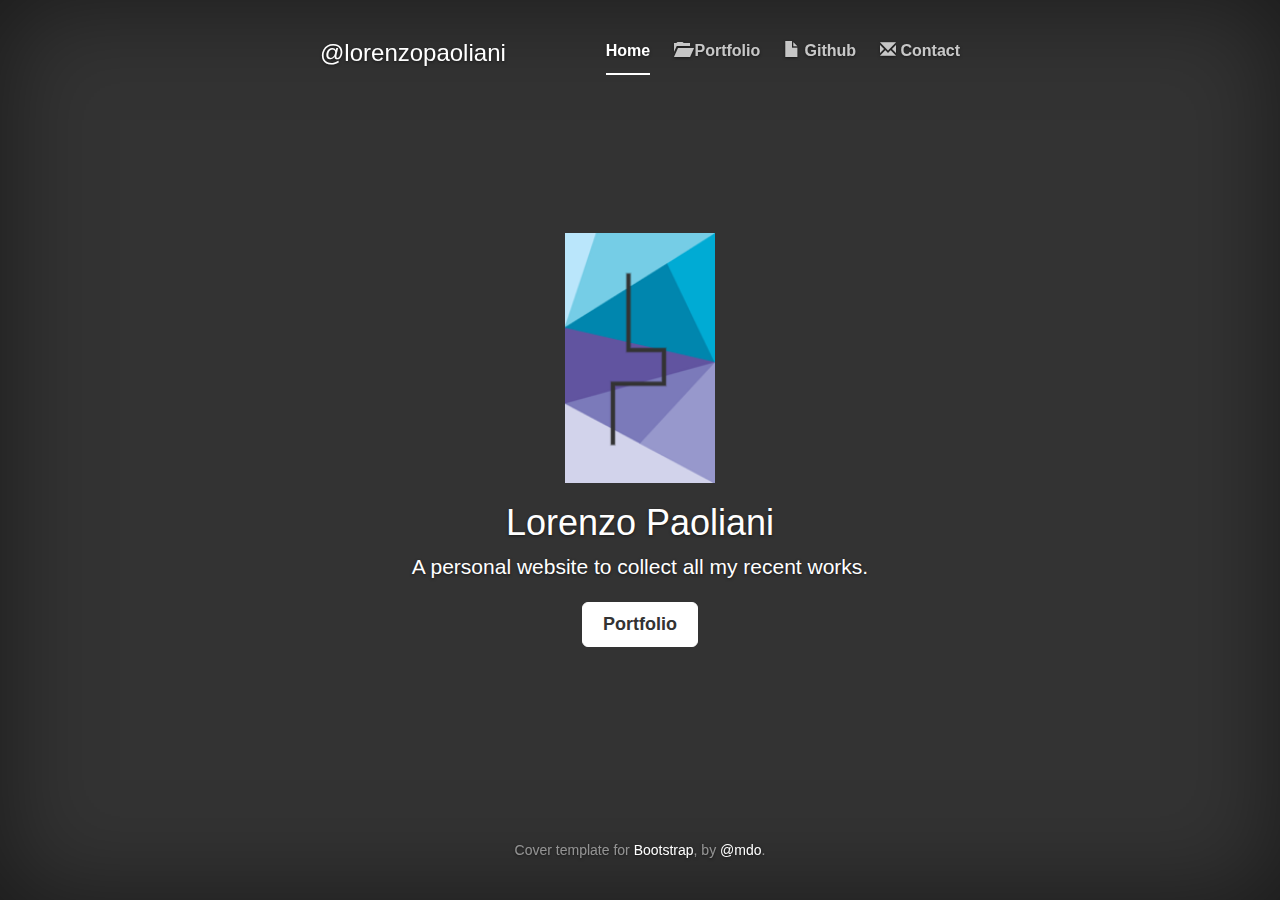
<file: index.html>
<!DOCTYPE html>
<html lang="en">
  <head>
    <meta charset="utf-8">
    <meta http-equiv="X-UA-Compatible" content="IE=edge">
    <meta name="viewport" content="width=device-width, initial-scale=1">
    <meta name="description" content="">
    <meta name="author" content="">
    <link rel="icon" href="media/favicon.png">

    <title>Lorenzo Paoliani</title>

    <!-- Bootstrap core CSS -->
    <link href="css/bootstrap.min.css" rel="stylesheet">

    <!-- Custom styles for this template -->
    <link href="css/cover.css" rel="stylesheet">
  </head>

  <body>

    <div class="site-wrapper">

      <div class="site-wrapper-inner">

        <div class="cover-container">

          <div class="masthead clearfix">
            <div class="inner">
              <h3 class="masthead-brand"><a target="_blank" href="http://twitter.com/lorenzopaoliani">@lorenzopaoliani</a></h3>
              <ul class="nav masthead-nav">
                <li class="active"><a href="#">Home</a></li>
                <li><a href="portfolio.html"><span class="glyphicon glyphicon-folder-open"></span> Portfolio</a></li>
                <li><a href="http://github.com/perpetualjourney" target="_blank"><span class="glyphicon glyphicon-file"></span> Github</a></li>
                <li><a href="mailto:lorenzo.paoliani@gmail.com"><span class="glyphicon glyphicon-envelope"></span> Contact</a></li>
              </ul>
            </div>
          </div>

          <div class="inner cover">
            <img src="media/logo.png" height="250px" class="center-block">
            <h1 class="cover-heading">Lorenzo Paoliani</h1>
            <p class="lead">A personal website to collect all my recent works.</p>
            <p class="lead">
              <a href="portfolio.html" class="btn btn-lg btn-default">Portfolio</a>
            </p>
          </div>

          <div class="mastfoot">
            <div class="inner">
              <p>Cover template for <a href="http://getbootstrap.com">Bootstrap</a>, by <a href="https://twitter.com/mdo">@mdo</a>.</p>
            </div>
          </div>

        </div>

      </div>

    </div>
    <script src="js/jquery-1.11.1.min.js"></script>
    <script src="js/bootstrap.min.js"></script>
    <script src="js/analytics.js" type="text/javascript"></script>
  </body>
</html>
</file>
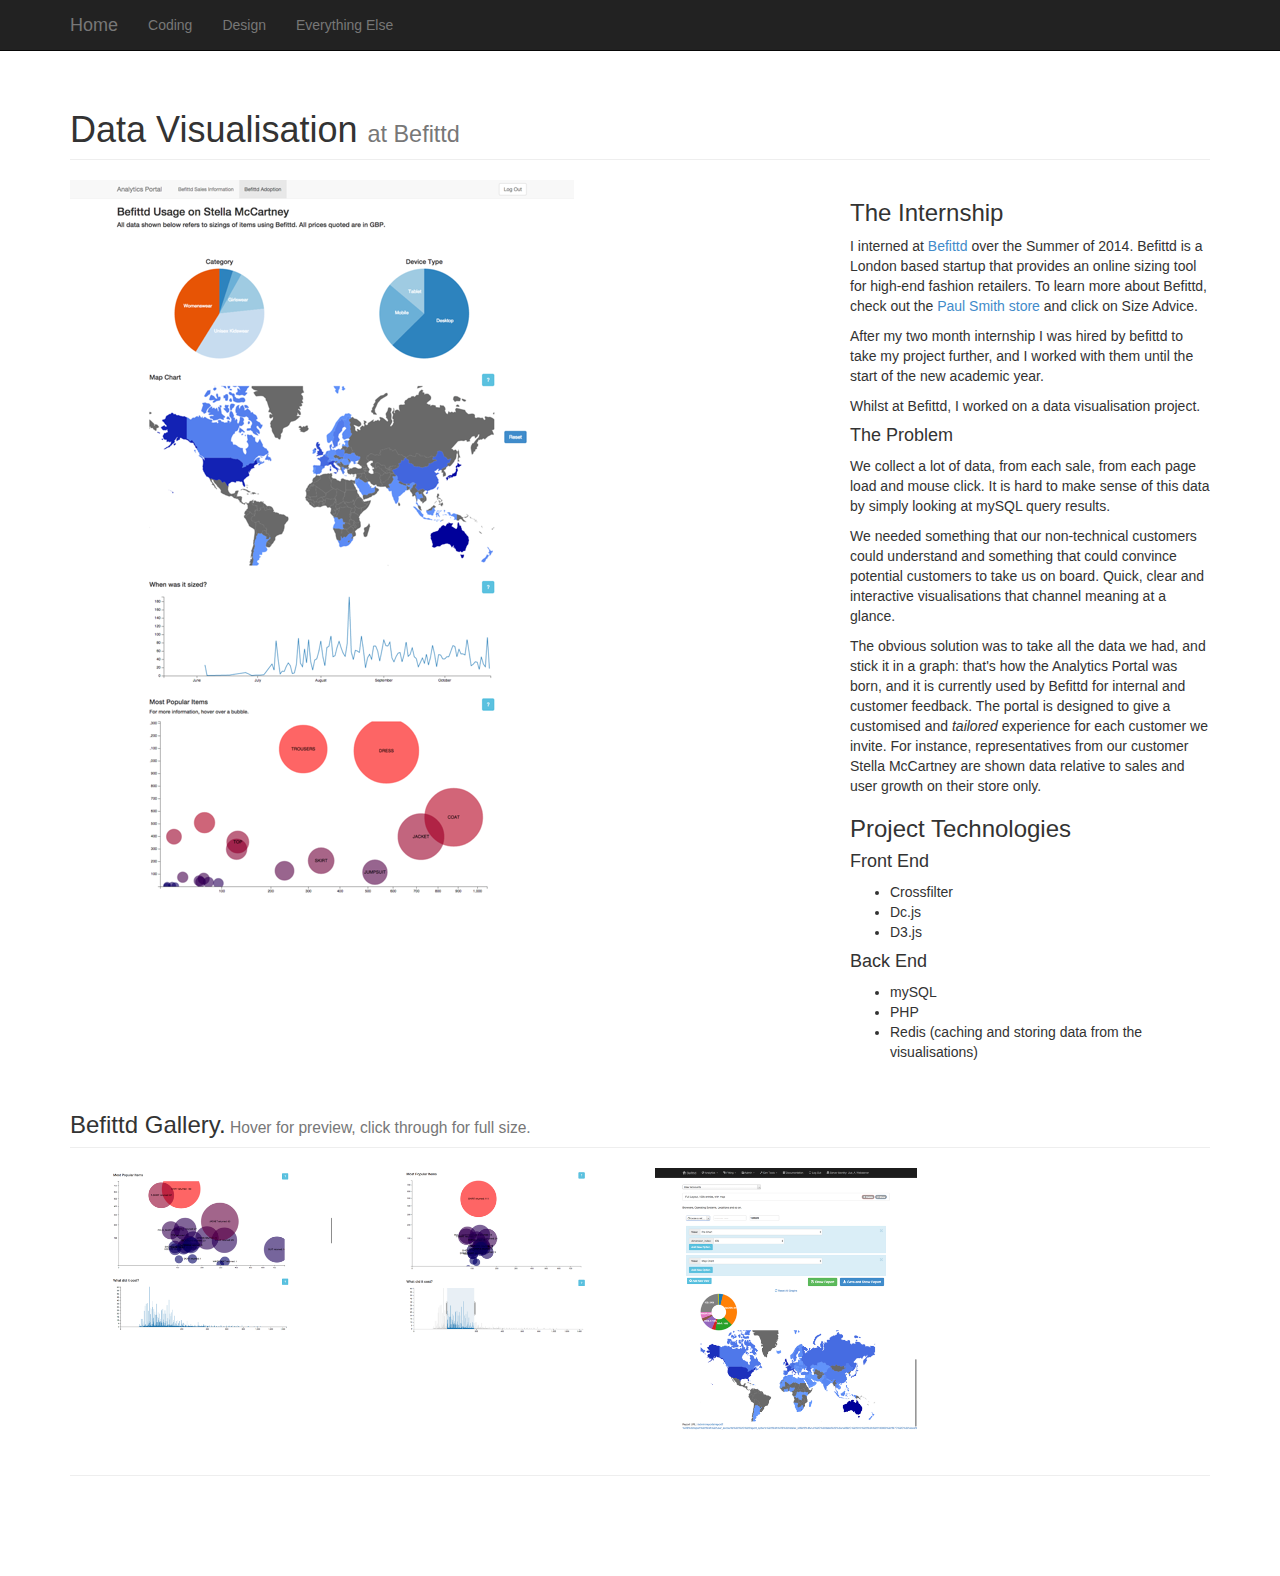
<file: befittd.html>
<!DOCTYPE html>
<html lang="en">

<head>

    <meta charset="utf-8">
    <meta http-equiv="X-UA-Compatible" content="IE=edge">
    <meta name="viewport" content="width=device-width, initial-scale=1">
    <meta name="description" content="">
    <meta name="author" content="">

    <title>Befittd - Lorenzo Paoliani</title>

    <!-- Bootstrap Core CSS -->
    <link href="css/bootstrap.min.css" rel="stylesheet">

    <!-- Custom CSS -->
    <link href="css/portfolio-item.css" rel="stylesheet">
    <link href="css/preview.css" rel="stylesheet">

    <!-- HTML5 Shim and Respond.js IE8 support of HTML5 elements and media queries -->
    <!-- WARNING: Respond.js doesn't work if you view the page via file:// -->
    <!--[if lt IE 9]>
        <script src="https://oss.maxcdn.com/libs/html5shiv/3.7.0/html5shiv.js"></script>
        <script src="https://oss.maxcdn.com/libs/respond.js/1.4.2/respond.min.js"></script>
    <![endif]-->

</head>

<body>

<!-- Navigation -->
    <nav class="navbar navbar-inverse navbar-fixed-top" role="navigation">
        <div class="container">
            <!-- Brand and toggle get grouped for better mobile display -->
            <div class="navbar-header">
                <button type="button" class="navbar-toggle" data-toggle="collapse" data-target="#bs-example-navbar-collapse-1">
                    <span class="sr-only">Toggle navigation</span>
                    <span class="icon-bar"></span>
                    <span class="icon-bar"></span>
                    <span class="icon-bar"></span>
                </button>
                <a class="navbar-brand" href="/">Home</a>
            </div>
            <!-- Collect the nav links, forms, and other content for toggling -->
            <div class="collapse navbar-collapse" id="bs-example-navbar-collapse-1">
                <ul class="nav navbar-nav">
                    <li>
                        <a href="portfolio.html#coding">Coding</a>
                    </li>
                    <li>
                        <a href="portfolio.html#design">Design</a>
                    </li>
                    <li>
                        <a href="portfolio.html#else">Everything Else</a>
                    </li>
                </ul>
            </div>
            <!-- /.navbar-collapse -->
        </div>
        <!-- /.container -->
    </nav>

    <!-- Page Content -->
    <div class="container">

        <!-- Portfolio Item Heading -->
        <div class="row">
            <div class="col-lg-12">
                <h1 class="page-header">Data Visualisation
                    <small>at Befittd</small>
                </h1>
            </div>
        </div>
        <!-- /.row -->

        <!-- Portfolio Item Row -->
        <div class="row">

            <div class="col-md-8">
                <img class="img-responsive" src="media/befittd_usage_short.png" alt="">
            </div>

            <div class="col-md-4">
                <h3>The Internship</h3>
                <p>I interned at <a href="http://befittd.com" target="_blank" title="opens in a new tab">Befittd</a> over the Summer of 2014. Befittd is a London based startup that provides an online sizing tool for high-end fashion retailers. To learn more about Befittd, check out the <a href="http://www.paulsmith.co.uk/uk-en/shop/campaigns/mens/staple-shirts/men-s-slim-fit-grey-polperro-floral-print-shirt.html" target="_blank" title="opens in a new tab">Paul Smith store</a> and click on Size Advice.</p>

                <p>After my two month internship I was hired by befittd to take my project further, and I worked with them until the start of the new academic year.</p>

                <p>Whilst at Befittd, I worked on a data visualisation project.</p>
                <h4>The Problem</h4>
                <p>We collect a lot of data, from each sale, from each page load and mouse click. It is hard to make sense of this data by simply looking at mySQL query results.</p>
                <p>We needed something that our non-technical customers could understand and something that could convince potential customers to take us on board. Quick, clear and interactive visualisations that channel meaning at a glance.</p>
                <p>The obvious solution was to take all the data we had, and stick it in a graph: that's how the Analytics Portal was born, and it is currently used by Befittd for internal and customer feedback. The portal is designed to give a customised and <i>tailored</i> experience for each customer we invite. For instance, representatives from our customer Stella McCartney are shown data relative to sales and user growth on their store only.</p>
                <h3>Project Technologies</h3>
                <h4>Front End</h4>
                <ul>
                    <li>Crossfilter</li>
                    <li>Dc.js</li>
                    <li>D3.js</li>
                </ul>
                <h4>Back End</h4>
                <ul>
                    <li>mySQL</li>
                    <li>PHP</li>
                    <li>Redis (caching and storing data from the visualisations)</li>
                </ul>
            </div>

        </div>
        <!-- /.row -->

        <!-- Related Projects Row -->
        <div class="row">

            <div class="col-lg-12">
                <h3 class="page-header">Befittd Gallery.<small> Hover for preview, click through for full size.</small></h3>
            </div>

            <div class="col-sm-3 col-xs-6">
                <a href="media/befittd_cropped_1.png" class="preview">
                    <img class="img-responsive portfolio-item" src="media/befittd_cropped_1.png" alt="">
                </a>
            </div>

            <div class="col-sm-3 col-xs-6">
                <a href="media/befittd_cropped_2.png" class="preview">
                    <img class="img-responsive portfolio-item" src="media/befittd_cropped_2.png" alt="">
                </a>
            </div>

            <div class="col-sm-3 col-xs-6">
                <a href="media/picker.png" class="preview">
                    <img class="img-responsive portfolio-item" src="media/picker.png" alt="">
                </a>
            </div>

        </div>
        <!-- /.row -->

        <hr>

        <!-- Footer -->
        <footer>
            <div class="row">
                </div>
            </div>
            <!-- /.row -->
        </footer>

    </div>
    <!-- /.container -->

    <!-- jQuery Version 1.11.0 -->
    <script src="js/jquery-1.11.1.min.js"></script>

    <!-- Bootstrap Core JavaScript -->
    <script src="js/bootstrap.min.js"></script>
    <script src="js/preview.js"></script>

</body>

</html>
</file>
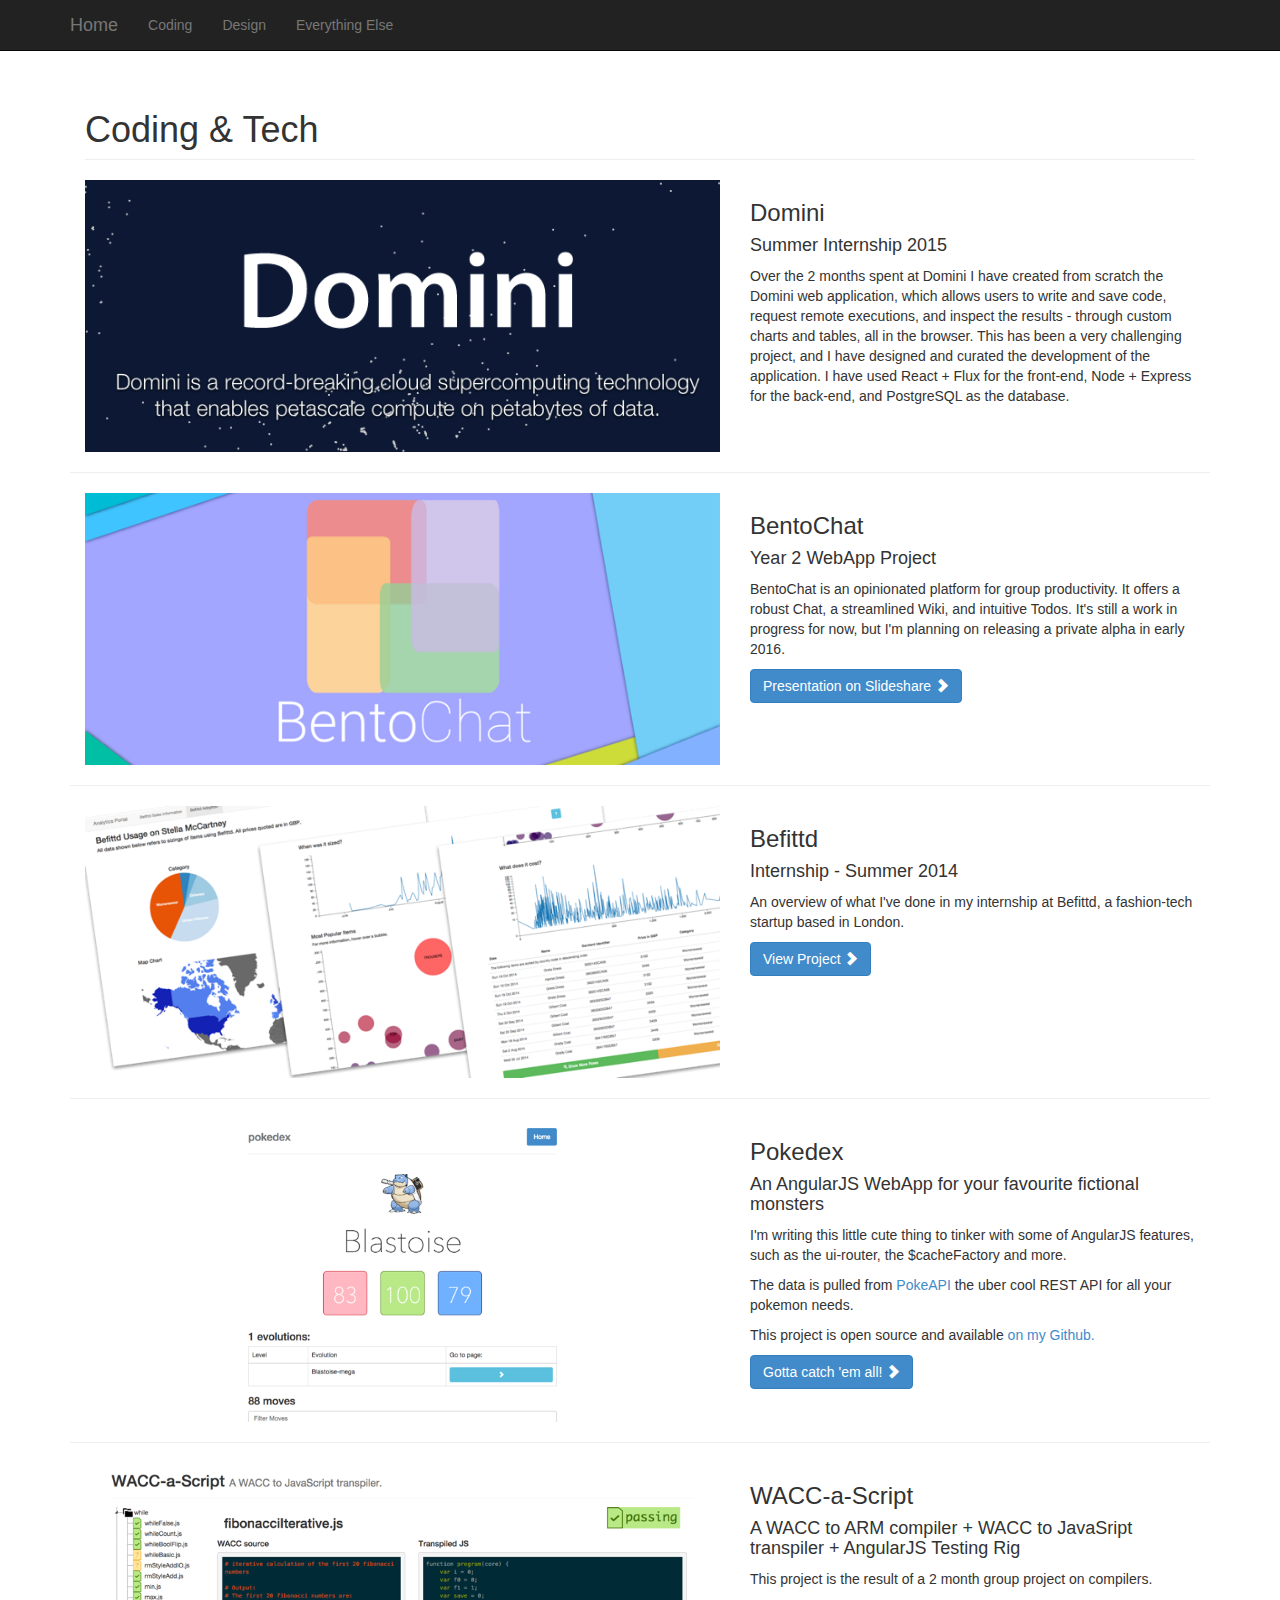
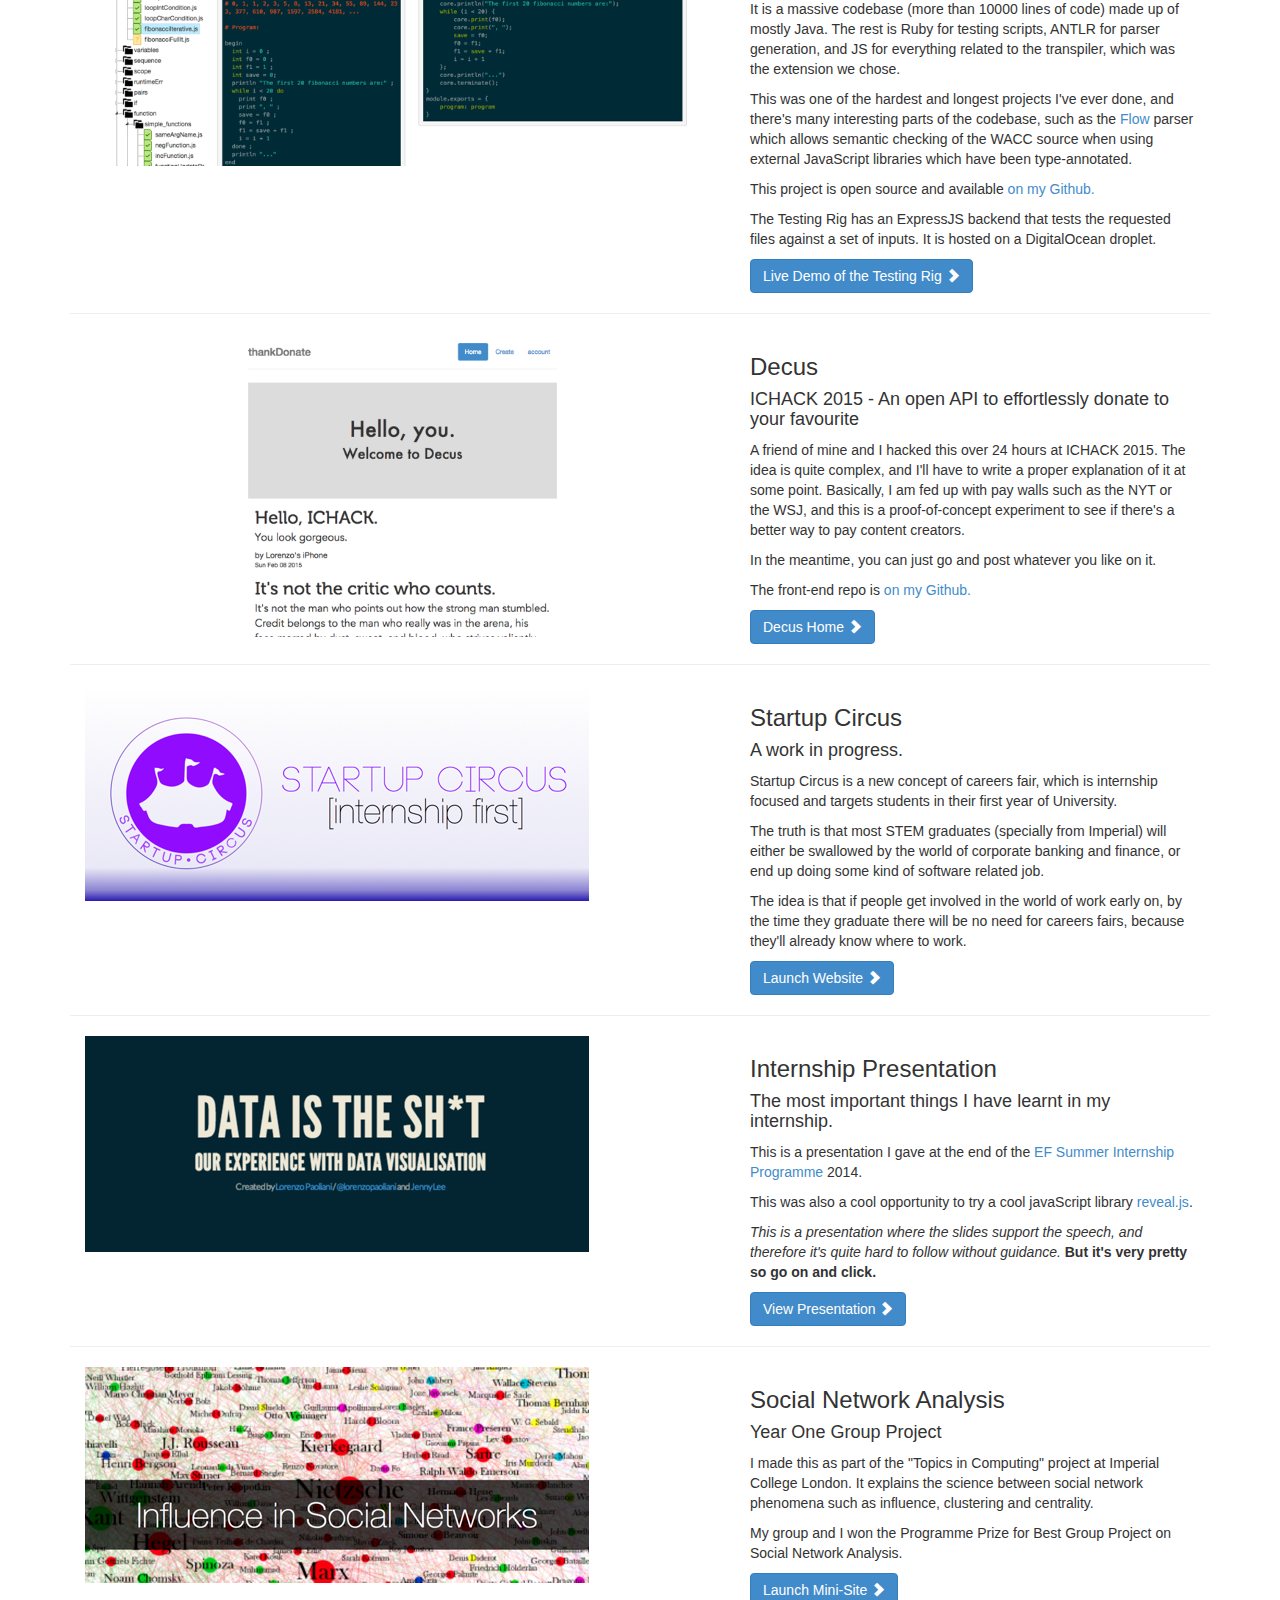
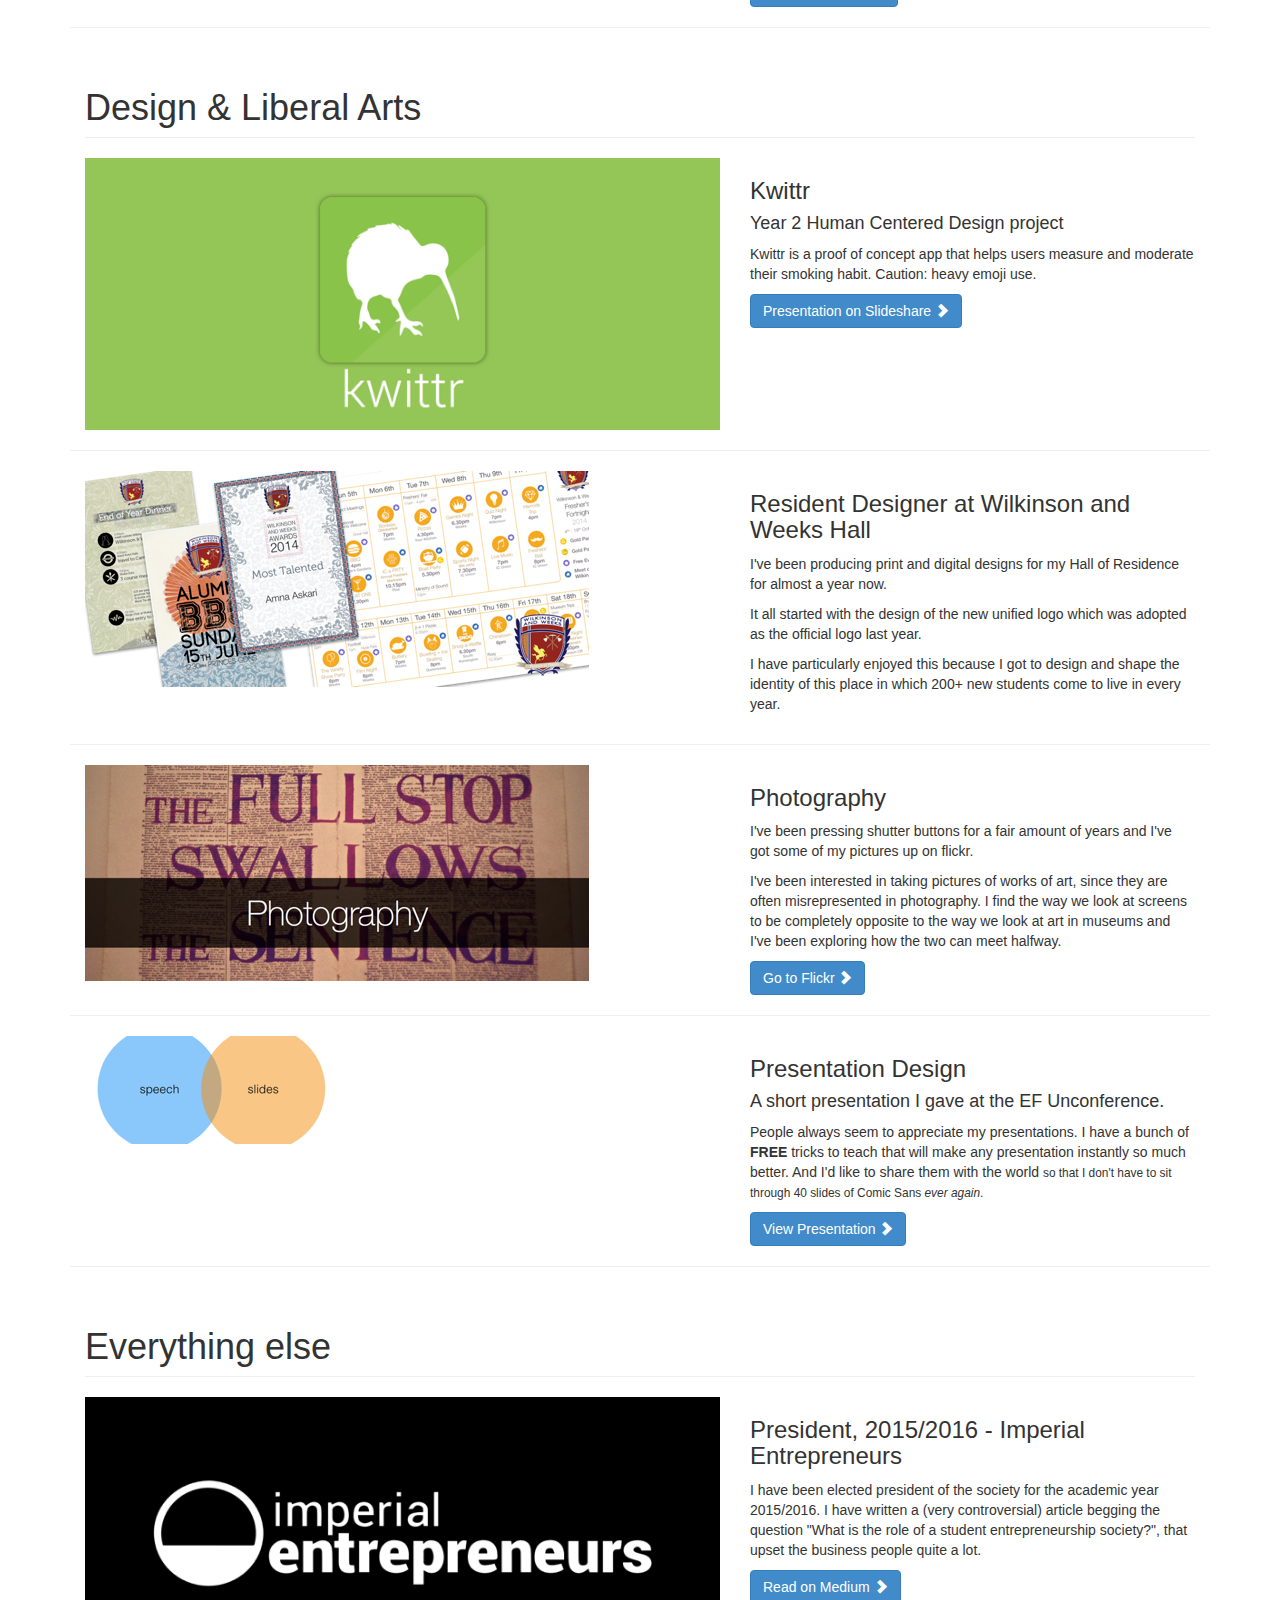
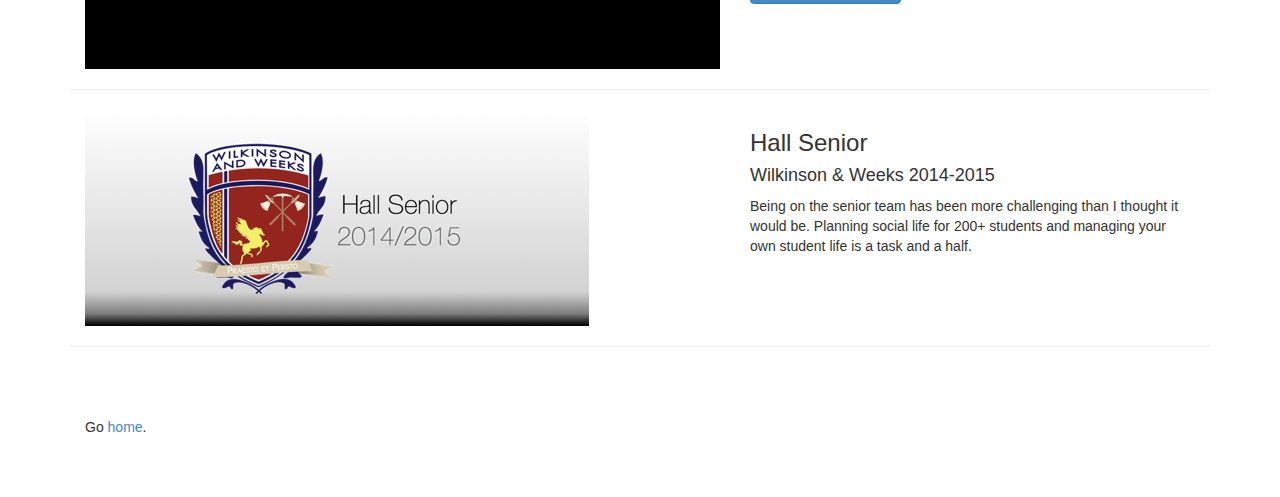
<file: portfolio.html>
<!DOCTYPE html>
<html lang="en">

<head>

    <meta charset="utf-8">
    <meta http-equiv="X-UA-Compatible" content="IE=edge">
    <meta name="viewport" content="width=device-width, initial-scale=1">
    <meta name="description" content="">
    <meta name="author" content="">

    <title>Portfolio - Lorenzo Paoliani</title>

    <!-- Bootstrap Core CSS -->
    <link href="css/bootstrap.min.css" rel="stylesheet">

    <!-- Custom CSS -->
    <link href="css/1-col-portfolio.css" rel="stylesheet">

    <!-- HTML5 Shim and Respond.js IE8 support of HTML5 elements and media queries -->
    <!-- WARNING: Respond.js doesn't work if you view the page via file:// -->
    <!--[if lt IE 9]>
        <script src="https://oss.maxcdn.com/libs/html5shiv/3.7.0/html5shiv.js"></script>
        <script src="https://oss.maxcdn.com/libs/respond.js/1.4.2/respond.min.js"></script>
    <![endif]-->

</head>

<body>

    <!-- Navigation -->
    <nav class="navbar navbar-inverse navbar-fixed-top" role="navigation">
        <div class="container">
            <!-- Brand and toggle get grouped for better mobile display -->
            <div class="navbar-header">
                <button type="button" class="navbar-toggle" data-toggle="collapse" data-target="#bs-example-navbar-collapse-1">
                    <span class="sr-only">Toggle navigation</span>
                    <span class="icon-bar"></span>
                    <span class="icon-bar"></span>
                    <span class="icon-bar"></span>
                </button>
                <a class="navbar-brand" href="/">Home</a>
            </div>
            <!-- Collect the nav links, forms, and other content for toggling -->
            <div class="collapse navbar-collapse" id="bs-example-navbar-collapse-1">
                <ul class="nav navbar-nav">
                    <li>
                        <a onclick="scrollWin('coding')">Coding</a>
                    </li>
                    <li>
                        <a onclick="scrollWin('design')">Design</a>
                    </li>
                    <li>
                        <a onclick="scrollWin('else')">Everything Else</a>
                    </li>
                </ul>
            </div>
            <!-- /.navbar-collapse -->
        </div>
        <!-- /.container -->
    </nav>

    <!-- Page Content -->
    <div class="container">

        <div id="coding" class="row">
            <div class="col-lg-12">
                <h1 class="page-header">Coding & Tech</h1>
            </div>
        </div>

        <div id="design" class="row">
            <div class="col-lg-12">
                <h1 class="page-header">Design & Liberal Arts</h1>
            </div>
        </div>

        <div id="else" class="row">
            <div class="col-lg-12">
                <h1 class="page-header">Everything else</h1>
            </div>
        </div>

        <!-- Footer -->
        <footer>
            <div class="row">
                <div class="col-lg-12">
                    <p>Go <a href="/">home</a>.</p>
                </div>
            </div>
            <!-- /.row -->
        </footer>

    </div>
    <!-- /.container -->

    <!-- jQuery Version 1.11.0 -->
    <script src="js/jquery-1.11.1.min.js"></script>

    <!-- Bootstrap Core JavaScript -->
    <script src="js/bootstrap.min.js"></script>
    <script src="js/underscore-min.js"></script>

    <script src="portfolioData.js"></script>
    <script type="text/javascript">

    var templateSkeleton =
    '<div class="row"><div class="col-md-7"><a target="_blank" href="<%=link%>"><img class="img-responsive" src="media/<%=img%>" alt="<%=title%> image"></a></div><div class="col-md-5"><h3><%=title%></h3><h4><%=subtitle%></h4><p><%=description%></p><a class="btn btn-primary linkButton" href="<%=link%>" target="_blank"><%=btnText%> <span class="glyphicon glyphicon-chevron-right"></span></a></div></div><hr>';
    
    var compiledTemplate = _.template(templateSkeleton);

    _.each(portfolioData, function(datum, index) {
        datum.btnText = datum.btnText || "View Project";

        var category = datum.category || "coding",
            container = $('#' + category),
            assembledTemplate = $(compiledTemplate(datum));

        if (datum.link == '') {
            console.log(assembledTemplate);
            var buttonToRemove = assembledTemplate.find('.linkButton');
            buttonToRemove.remove();
            console.log(assembledTemplate);
        }

        container.append(assembledTemplate);
    })

    function scrollWin(divId){
        $('html,body').animate({
            scrollTop: $("#" + divId).offset().top - 30
            }, 600);
    }
    </script>

</body>

</html>
</file>
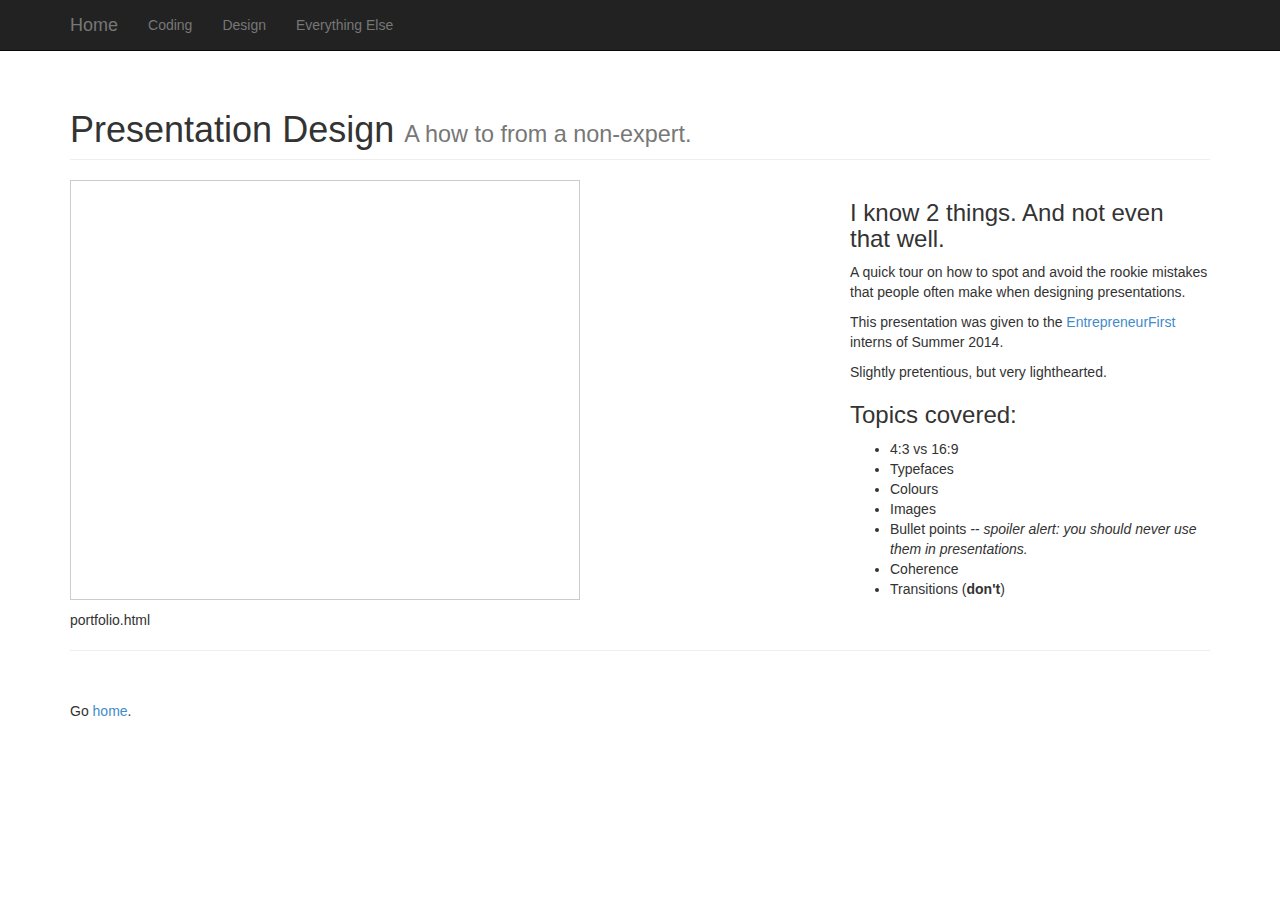
<file: presentation-design.html>
<!DOCTYPE html>
<html lang="en">

<head>

    <meta charset="utf-8">
    <meta http-equiv="X-UA-Compatible" content="IE=edge">
    <meta name="viewport" content="width=device-width, initial-scale=1">
    <meta name="description" content="">
    <meta name="author" content="">

    <title>Presentation Design - Lorenzo Paoliani</title>

    <!-- Bootstrap Core CSS -->
    <link href="css/bootstrap.min.css" rel="stylesheet">

    <!-- Custom CSS -->
    <link href="css/portfolio-item.css" rel="stylesheet">

    <!-- HTML5 Shim and Respond.js IE8 support of HTML5 elements and media queries -->
    <!-- WARNING: Respond.js doesn't work if you view the page via file:// -->
    <!--[if lt IE 9]>
        <script src="https://oss.maxcdn.com/libs/html5shiv/3.7.0/html5shiv.js"></script>
        <script src="https://oss.maxcdn.com/libs/respond.js/1.4.2/respond.min.js"></script>
    <![endif]-->

</head>

<body>

    <!-- Navigation -->
    <nav class="navbar navbar-inverse navbar-fixed-top" role="navigation">
        <div class="container">
            <!-- Brand and toggle get grouped for better mobile display -->
            <div class="navbar-header">
                <button type="button" class="navbar-toggle" data-toggle="collapse" data-target="#bs-example-navbar-collapse-1">
                    <span class="sr-only">Toggle navigation</span>
                    <span class="icon-bar"></span>
                    <span class="icon-bar"></span>
                    <span class="icon-bar"></span>
                </button>
                <a class="navbar-brand" href="/">Home</a>
            </div>
            <!-- Collect the nav links, forms, and other content for toggling -->
            <div class="collapse navbar-collapse" id="bs-example-navbar-collapse-1">
                <ul class="nav navbar-nav">
                    <li>
                        <a href="portfolio.html#coding">Coding</a>
                    </li>
                    <li>
                        <a href="portfolio.html#design">Design</a>
                    </li>
                    <li>
                        <a href="portfolio.html#else">Everything Else</a>
                    </li>
                </ul>
            </div>
            <!-- /.navbar-collapse -->
        </div>
        <!-- /.container -->
    </nav>

    <!-- Page Content -->
    <div class="container">

        <!-- Portfolio Item Heading -->
        <div class="row">
            <div class="col-lg-12">
                <h1 class="page-header">Presentation Design
                    <small>A how to from a non-expert.</small>
                </h1>
            </div>
        </div>
        <!-- /.row -->

        <!-- Portfolio Item Row -->
        <div class="row">

            <div class="col-md-8 center-block">
                <iframe src="http://www.slideshare.net/slideshow/embed_code/40792783" width="510" height="420" frameborder="0" marginwidth="0" marginheight="0" scrolling="no" style="border:1px solid #CCC; border-width:1px; margin-bottom:5px; max-width: 100%;" allowfullscreen> </iframe>
            </div>

            <div class="col-md-4">
                <h3>I know 2 things. And not even that well.</h3>
                <p>A quick tour on how to spot and avoid the rookie mistakes that people often make when designing presentations.</p>

                <p>This presentation was given to the <a href="http://joinef.com">EntrepreneurFirst</a> interns of Summer 2014.</p>
                <p>Slightly pretentious, but very lighthearted.</p>
                <h3>Topics covered:</h3>
                <ul>
                    <li>4:3 vs 16:9</li>
                    <li>Typefaces</li>
                    <li>Colours</li>
                    <li>Images</li>
                    <li>Bullet points <i>-- spoiler alert: you should never use them in presentations.</i></li>
                    <li>Coherence</li>
                    <li>Transitions (<b>don't</b>)</li>
                </ul>
            </div>

        </div>
        <!-- /.row -->portfolio.html
        <hr>

        <!-- Footer -->
        <footer>
            <div class="row">
                <div class="col-lg-12">
                    <p>Go <a href="/">home</a>.</p>
                </div>
            </div>
            <!-- /.row -->
        </footer>

    </div>
    <!-- /.container -->

    <!-- jQuery Version 1.11.0 -->
    <script src="js/jquery-1.11.1.min.js"></script>

    <!-- Bootstrap Core JavaScript -->
    <script src="js/bootstrap.min.js"></script>

</body>

</html>
</file>
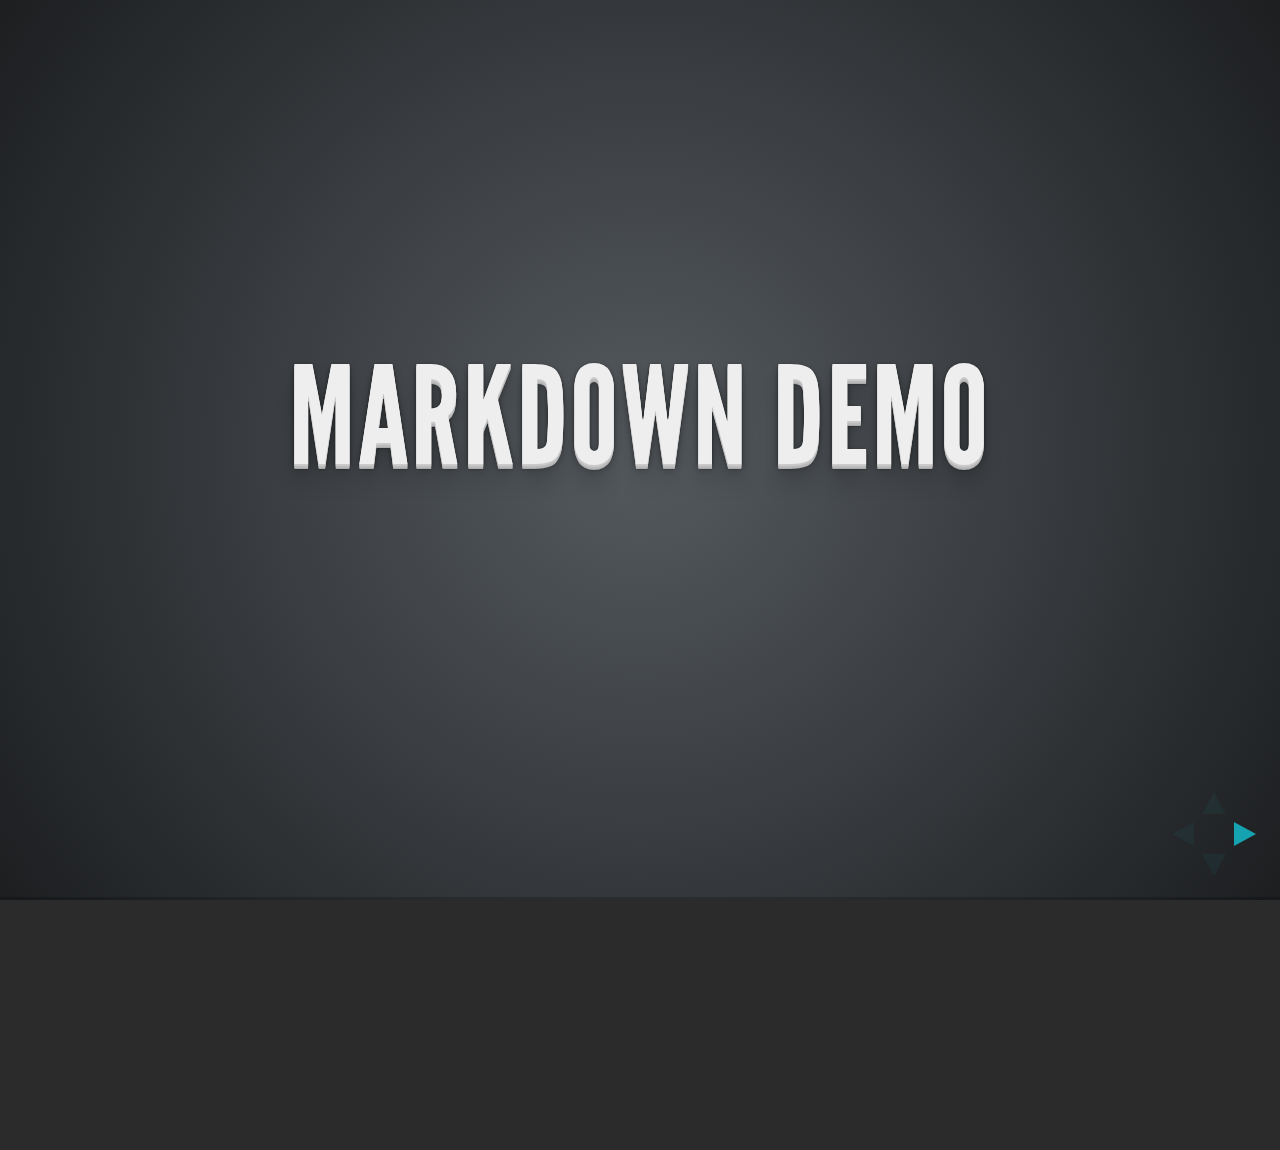
<file: ef_presentation/plugin/markdown/example.html>
<!doctype html>
<html lang="en">

	<head>
		<meta charset="utf-8">

		<title>reveal.js - Markdown Demo</title>

		<link rel="stylesheet" href="../../css/reveal.css">
		<link rel="stylesheet" href="../../css/theme/default.css" id="theme">

        <link rel="stylesheet" href="../../lib/css/zenburn.css">
	</head>

	<body>

		<div class="reveal">

			<div class="slides">

                <!-- Use external markdown resource, separate slides by three newlines; vertical slides by two newlines -->
                <section data-markdown="example.md" data-separator="^\n\n\n" data-vertical="^\n\n"></section>

                <!-- Slides are separated by three dashes (quick 'n dirty regular expression) -->
                <section data-markdown data-separator="---">
                    <script type="text/template">
                        ## Demo 1
                        Slide 1
                        ---
                        ## Demo 1
                        Slide 2
                        ---
                        ## Demo 1
                        Slide 3
                    </script>
                </section>

                <!-- Slides are separated by newline + three dashes + newline, vertical slides identical but two dashes -->
                <section data-markdown data-separator="^\n---\n$" data-vertical="^\n--\n$">
                    <script type="text/template">
                        ## Demo 2
                        Slide 1.1

                        --

                        ## Demo 2
                        Slide 1.2

                        ---

                        ## Demo 2
                        Slide 2
                    </script>
                </section>

                <!-- No "extra" slides, since there are no separators defined (so they'll become horizontal rulers) -->
                <section data-markdown>
                    <script type="text/template">
                        A

                        ---

                        B

                        ---

                        C
                    </script>
                </section>

                <!-- Slide attributes -->
                <section data-markdown>
                    <script type="text/template">
                        <!-- .slide: data-background="#000000" -->
                        ## Slide attributes
                    </script>
                </section>

                <!-- Element attributes -->
                <section data-markdown>
                    <script type="text/template">
                        ## Element attributes
                        - Item 1 <!-- .element: class="fragment" data-fragment-index="2" -->
                        - Item 2 <!-- .element: class="fragment" data-fragment-index="1" -->
                    </script>
                </section>

                <!-- Code -->
                <section data-markdown>
                    <script type="text/template">
                        ```php
                        public function foo()
                        {
                            $foo = array(
                                'bar' => 'bar'
                            )
                        }
                        ```
                    </script>
                </section>

            </div>
		</div>

		<script src="../../lib/js/head.min.js"></script>
		<script src="../../js/reveal.js"></script>

		<script>

			Reveal.initialize({
				controls: true,
				progress: true,
				history: true,
				center: true,

				// Optional libraries used to extend on reveal.js
				dependencies: [
					{ src: '../../lib/js/classList.js', condition: function() { return !document.body.classList; } },
					{ src: 'marked.js', condition: function() { return !!document.querySelector( '[data-markdown]' ); } },
                    { src: 'markdown.js', condition: function() { return !!document.querySelector( '[data-markdown]' ); } },
                    { src: '../highlight/highlight.js', async: true, callback: function() { hljs.initHighlightingOnLoad(); } },
					{ src: '../notes/notes.js' }
				]
			});

		</script>

	</body>
</html>
</file>
<file: css/cover.css>
/*
 * Globals
 */

/* Links */
a,
a:focus,
a:hover {
  color: #fff;
}

/* Custom default button */
.btn-default,
.btn-default:hover,
.btn-default:focus {
  color: #333;
  text-shadow: none; /* Prevent inheritence from `body` */
  background-color: #fff;
  border: 1px solid #fff;
}


/*
 * Base structure
 */

html,
body {
  height: 100%;
  background-color: #333;
}
body {
  color: #fff;
  text-align: center;
  text-shadow: 0 1px 3px rgba(0,0,0,.5);
}

/* Extra markup and styles for table-esque vertical and horizontal centering */
.site-wrapper {
  display: table;
  width: 100%;
  height: 100%; /* For at least Firefox */
  min-height: 100%;
  -webkit-box-shadow: inset 0 0 100px rgba(0,0,0,.5);
          box-shadow: inset 0 0 100px rgba(0,0,0,.5);
}
.site-wrapper-inner {
  display: table-cell;
  vertical-align: top;
}
.cover-container {
  margin-right: auto;
  margin-left: auto;
}

/* Padding for spacing */
.inner {
  padding: 30px;
}


/*
 * Header
 */
.masthead-brand {
  margin-top: 10px;
  margin-bottom: 10px;
}

.masthead-nav > li {
  display: inline-block;
}
.masthead-nav > li + li {
  margin-left: 20px;
}
.masthead-nav > li > a {
  padding-right: 0;
  padding-left: 0;
  font-size: 16px;
  font-weight: bold;
  color: #fff; /* IE8 proofing */
  color: rgba(255,255,255,.75);
  border-bottom: 2px solid transparent;
}
.masthead-nav > li > a:hover,
.masthead-nav > li > a:focus {
  background-color: transparent;
  border-bottom-color: #a9a9a9;
  border-bottom-color: rgba(255,255,255,.25);
}
.masthead-nav > .active > a,
.masthead-nav > .active > a:hover,
.masthead-nav > .active > a:focus {
  color: #fff;
  border-bottom-color: #fff;
}

@media (min-width: 768px) {
  .masthead-brand {
    float: left;
  }
  .masthead-nav {
    float: right;
  }
}


/*
 * Cover
 */

.cover {
  padding: 0 20px;
}
.cover .btn-lg {
  padding: 10px 20px;
  font-weight: bold;
}


/*
 * Footer
 */

.mastfoot {
  color: #999; /* IE8 proofing */
  color: rgba(255,255,255,.5);
}


/*
 * Affix and center
 */

@media (min-width: 768px) {
  /* Pull out the header and footer */
  .masthead {
    position: fixed;
    top: 0;
  }
  .mastfoot {
    position: fixed;
    bottom: 0;
  }
  /* Start the vertical centering */
  .site-wrapper-inner {
    vertical-align: middle;
  }
  /* Handle the widths */
  .masthead,
  .mastfoot,
  .cover-container {
    width: 100%; /* Must be percentage or pixels for horizontal alignment */
  }
}

@media (min-width: 992px) {
  .masthead,
  .mastfoot,
  .cover-container {
    width: 700px;
  }
}
</file>
<file: css/preview.css>
#preview{
	position:absolute;
	border:1px solid #ccc;
	background:#333;
	padding:5px;
	display:none;
	color:#fff;
}
</file>
<file: ef_presentation/css/reveal.css>
@charset "UTF-8";

/*!
 * reveal.js
 * http://lab.hakim.se/reveal-js
 * MIT licensed
 *
 * Copyright (C) 2014 Hakim El Hattab, http://hakim.se
 */


/*********************************************
 * RESET STYLES
 *********************************************/

html, body, .reveal div, .reveal span, .reveal applet, .reveal object, .reveal iframe,
.reveal h1, .reveal h2, .reveal h3, .reveal h4, .reveal h5, .reveal h6, .reveal p, .reveal blockquote, .reveal pre,
.reveal a, .reveal abbr, .reveal acronym, .reveal address, .reveal big, .reveal cite, .reveal code,
.reveal del, .reveal dfn, .reveal em, .reveal img, .reveal ins, .reveal kbd, .reveal q, .reveal s, .reveal samp,
.reveal small, .reveal strike, .reveal strong, .reveal sub, .reveal sup, .reveal tt, .reveal var,
.reveal b, .reveal u, .reveal i, .reveal center,
.reveal dl, .reveal dt, .reveal dd, .reveal ol, .reveal ul, .reveal li,
.reveal fieldset, .reveal form, .reveal label, .reveal legend,
.reveal table, .reveal caption, .reveal tbody, .reveal tfoot, .reveal thead, .reveal tr, .reveal th, .reveal td,
.reveal article, .reveal aside, .reveal canvas, .reveal details, .reveal embed,
.reveal figure, .reveal figcaption, .reveal footer, .reveal header, .reveal hgroup,
.reveal menu, .reveal nav, .reveal output, .reveal ruby, .reveal section, .reveal summary,
.reveal time, .reveal mark, .reveal audio, video {
	margin: 0;
	padding: 0;
	border: 0;
	font-size: 100%;
	font: inherit;
	vertical-align: baseline;
}

.reveal article, .reveal aside, .reveal details, .reveal figcaption, .reveal figure,
.reveal footer, .reveal header, .reveal hgroup, .reveal menu, .reveal nav, .reveal section {
	display: block;
}


/*********************************************
 * GLOBAL STYLES
 *********************************************/

html,
body {
	width: 100%;
	height: 100%;
	overflow: hidden;
}

body {
	position: relative;
	line-height: 1;
}

::selection {
	background: #FF5E99;
	color: #fff;
	text-shadow: none;
}


/*********************************************
 * HEADERS
 *********************************************/

.reveal h1,
.reveal h2,
.reveal h3,
.reveal h4,
.reveal h5,
.reveal h6 {
	-webkit-hyphens: auto;
	   -moz-hyphens: auto;
	        hyphens: auto;

	word-wrap: break-word;
	line-height: 1;
}

.reveal h1 { font-size: 3.77em; }
.reveal h2 { font-size: 2.11em;	}
.reveal h3 { font-size: 1.55em;	}
.reveal h4 { font-size: 1em;	}


/*********************************************
 * VIEW FRAGMENTS
 *********************************************/

.reveal .slides section .fragment {
	opacity: 0;

	-webkit-transition: all .2s ease;
	   -moz-transition: all .2s ease;
	    -ms-transition: all .2s ease;
	     -o-transition: all .2s ease;
	        transition: all .2s ease;
}
	.reveal .slides section .fragment.visible {
		opacity: 1;
	}

.reveal .slides section .fragment.grow {
	opacity: 1;
}
	.reveal .slides section .fragment.grow.visible {
		-webkit-transform: scale( 1.3 );
		   -moz-transform: scale( 1.3 );
		    -ms-transform: scale( 1.3 );
		     -o-transform: scale( 1.3 );
		        transform: scale( 1.3 );
	}

.reveal .slides section .fragment.shrink {
	opacity: 1;
}
	.reveal .slides section .fragment.shrink.visible {
		-webkit-transform: scale( 0.7 );
		   -moz-transform: scale( 0.7 );
		    -ms-transform: scale( 0.7 );
		     -o-transform: scale( 0.7 );
		        transform: scale( 0.7 );
	}

.reveal .slides section .fragment.zoom-in {
	opacity: 0;

	-webkit-transform: scale( 0.1 );
	   -moz-transform: scale( 0.1 );
	    -ms-transform: scale( 0.1 );
	     -o-transform: scale( 0.1 );
	        transform: scale( 0.1 );
}

	.reveal .slides section .fragment.zoom-in.visible {
		opacity: 1;

		-webkit-transform: scale( 1 );
		   -moz-transform: scale( 1 );
		    -ms-transform: scale( 1 );
		     -o-transform: scale( 1 );
		        transform: scale( 1 );
	}

.reveal .slides section .fragment.roll-in {
	opacity: 0;

	-webkit-transform: rotateX( 90deg );
	   -moz-transform: rotateX( 90deg );
	    -ms-transform: rotateX( 90deg );
	     -o-transform: rotateX( 90deg );
	        transform: rotateX( 90deg );
}
	.reveal .slides section .fragment.roll-in.visible {
		opacity: 1;

		-webkit-transform: rotateX( 0 );
		   -moz-transform: rotateX( 0 );
		    -ms-transform: rotateX( 0 );
		     -o-transform: rotateX( 0 );
		        transform: rotateX( 0 );
	}

.reveal .slides section .fragment.fade-out {
	opacity: 1;
}
	.reveal .slides section .fragment.fade-out.visible {
		opacity: 0;
	}

.reveal .slides section .fragment.semi-fade-out {
	opacity: 1;
}
	.reveal .slides section .fragment.semi-fade-out.visible {
		opacity: 0.5;
	}

.reveal .slides section .fragment.current-visible {
	opacity:0;
}

.reveal .slides section .fragment.current-visible.current-fragment {
	opacity:1;
}

.reveal .slides section .fragment.highlight-red,
.reveal .slides section .fragment.highlight-current-red,
.reveal .slides section .fragment.highlight-green,
.reveal .slides section .fragment.highlight-current-green,
.reveal .slides section .fragment.highlight-blue,
.reveal .slides section .fragment.highlight-current-blue {
	opacity: 1;
}
	.reveal .slides section .fragment.highlight-red.visible {
		color: #ff2c2d
	}
	.reveal .slides section .fragment.highlight-green.visible {
		color: #17ff2e;
	}
	.reveal .slides section .fragment.highlight-blue.visible {
		color: #1b91ff;
	}

.reveal .slides section .fragment.highlight-current-red.current-fragment {
	color: #ff2c2d
}
.reveal .slides section .fragment.highlight-current-green.current-fragment {
	color: #17ff2e;
}
.reveal .slides section .fragment.highlight-current-blue.current-fragment {
	color: #1b91ff;
}


/*********************************************
 * DEFAULT ELEMENT STYLES
 *********************************************/

/* Fixes issue in Chrome where italic fonts did not appear when printing to PDF */
.reveal:after {
  content: '';
  font-style: italic;
}

.reveal iframe {
	z-index: 1;
}

/* Ensure certain elements are never larger than the slide itself */
.reveal img,
.reveal video,
.reveal iframe {
	max-width: 95%;
	max-height: 95%;
}

/** Prevents layering issues in certain browser/transition combinations */
.reveal a {
	position: relative;
}

.reveal strong,
.reveal b {
	font-weight: bold;
}

.reveal em,
.reveal i {
	font-style: italic;
}

.reveal ol,
.reveal ul {
	display: inline-block;

	text-align: left;
	margin: 0 0 0 1em;
}

.reveal ol {
	list-style-type: decimal;
}

.reveal ul {
	list-style-type: disc;
}

.reveal ul ul {
	list-style-type: square;
}

.reveal ul ul ul {
	list-style-type: circle;
}

.reveal ul ul,
.reveal ul ol,
.reveal ol ol,
.reveal ol ul {
	display: block;
	margin-left: 40px;
}

.reveal p {
	margin-bottom: 10px;
	line-height: 1.2em;
}

.reveal q,
.reveal blockquote {
	quotes: none;
}

.reveal blockquote {
	display: block;
	position: relative;
	width: 70%;
	margin: 5px auto;
	padding: 5px;

	font-style: italic;
	background: rgba(255, 255, 255, 0.05);
	box-shadow: 0px 0px 2px rgba(0,0,0,0.2);
}
	.reveal blockquote p:first-child,
	.reveal blockquote p:last-child {
		display: inline-block;
	}

.reveal q {
	font-style: italic;
}

.reveal pre {
	display: block;
	position: relative;
	width: 90%;
	margin: 15px auto;

	text-align: left;
	font-size: 0.55em;
	font-family: monospace;
	line-height: 1.2em;

	word-wrap: break-word;

	box-shadow: 0px 0px 6px rgba(0,0,0,0.3);
}
.reveal code {
	font-family: monospace;
}
.reveal pre code {
	padding: 5px;
	overflow: auto;
	max-height: 400px;
	word-wrap: normal;
}
.reveal pre.stretch code {
	height: 100%;
	max-height: 100%;

	-webkit-box-sizing: border-box;
	   -moz-box-sizing: border-box;
	        box-sizing: border-box;
}

.reveal table th,
.reveal table td {
	text-align: left;
	padding-right: .3em;
}

.reveal table th {
	font-weight: bold;
}

.reveal sup {
	vertical-align: super;
}
.reveal sub {
	vertical-align: sub;
}

.reveal small {
	display: inline-block;
	font-size: 0.6em;
	line-height: 1.2em;
	vertical-align: top;
}

.reveal small * {
	vertical-align: top;
}

.reveal .stretch {
	max-width: none;
	max-height: none;
}


/*********************************************
 * CONTROLS
 *********************************************/

.reveal .controls {
	display: none;
	position: fixed;
	width: 110px;
	height: 110px;
	z-index: 30;
	right: 10px;
	bottom: 10px;
}

.reveal .controls div {
	position: absolute;
	opacity: 0.05;
	width: 0;
	height: 0;
	border: 12px solid transparent;

	-moz-transform: scale(.9999);

	-webkit-transition: all 0.2s ease;
	   -moz-transition: all 0.2s ease;
	    -ms-transition: all 0.2s ease;
	     -o-transition: all 0.2s ease;
	        transition: all 0.2s ease;
}

.reveal .controls div.enabled {
	opacity: 0.7;
	cursor: pointer;
}

.reveal .controls div.enabled:active {
	margin-top: 1px;
}

	.reveal .controls div.navigate-left {
		top: 42px;

		border-right-width: 22px;
		border-right-color: #eee;
	}
		.reveal .controls div.navigate-left.fragmented {
			opacity: 0.3;
		}

	.reveal .controls div.navigate-right {
		left: 74px;
		top: 42px;

		border-left-width: 22px;
		border-left-color: #eee;
	}
		.reveal .controls div.navigate-right.fragmented {
			opacity: 0.3;
		}

	.reveal .controls div.navigate-up {
		left: 42px;

		border-bottom-width: 22px;
		border-bottom-color: #eee;
	}
		.reveal .controls div.navigate-up.fragmented {
			opacity: 0.3;
		}

	.reveal .controls div.navigate-down {
		left: 42px;
		top: 74px;

		border-top-width: 22px;
		border-top-color: #eee;
	}
		.reveal .controls div.navigate-down.fragmented {
			opacity: 0.3;
		}


/*********************************************
 * PROGRESS BAR
 *********************************************/

.reveal .progress {
	position: fixed;
	display: none;
	height: 3px;
	width: 100%;
	bottom: 0;
	left: 0;
	z-index: 10;
}
	.reveal .progress:after {
		content: '';
		display: 'block';
		position: absolute;
		height: 20px;
		width: 100%;
		top: -20px;
	}
	.reveal .progress span {
		display: block;
		height: 100%;
		width: 0px;

		-webkit-transition: width 800ms cubic-bezier(0.260, 0.860, 0.440, 0.985);
		   -moz-transition: width 800ms cubic-bezier(0.260, 0.860, 0.440, 0.985);
		    -ms-transition: width 800ms cubic-bezier(0.260, 0.860, 0.440, 0.985);
		     -o-transition: width 800ms cubic-bezier(0.260, 0.860, 0.440, 0.985);
		        transition: width 800ms cubic-bezier(0.260, 0.860, 0.440, 0.985);
	}

/*********************************************
 * SLIDE NUMBER
 *********************************************/

.reveal .slide-number {
	position: fixed;
	display: block;
	right: 15px;
	bottom: 15px;
	opacity: 0.5;
	z-index: 31;
	font-size: 12px;
}

/*********************************************
 * SLIDES
 *********************************************/

.reveal {
	position: relative;
	width: 100%;
	height: 100%;

	-ms-touch-action: none;
}

.reveal .slides {
	position: absolute;
	width: 100%;
	height: 100%;
	left: 50%;
	top: 50%;

	overflow: visible;
	z-index: 1;
	text-align: center;

	-webkit-transition: -webkit-perspective .4s ease;
	   -moz-transition: -moz-perspective .4s ease;
	    -ms-transition: -ms-perspective .4s ease;
	     -o-transition: -o-perspective .4s ease;
	        transition: perspective .4s ease;

	-webkit-perspective: 600px;
	   -moz-perspective: 600px;
	    -ms-perspective: 600px;
	        perspective: 600px;

	-webkit-perspective-origin: 0px -100px;
	   -moz-perspective-origin: 0px -100px;
	    -ms-perspective-origin: 0px -100px;
	        perspective-origin: 0px -100px;
}

.reveal .slides>section {
	-ms-perspective: 600px;
}

.reveal .slides>section,
.reveal .slides>section>section {
	display: none;
	position: absolute;
	width: 100%;
	padding: 20px 0px;

	z-index: 10;
	line-height: 1.2em;
	font-weight: inherit;

	-webkit-transform-style: preserve-3d;
	   -moz-transform-style: preserve-3d;
	    -ms-transform-style: preserve-3d;
	        transform-style: preserve-3d;

	-webkit-transition: -webkit-transform-origin 800ms cubic-bezier(0.260, 0.860, 0.440, 0.985),
						-webkit-transform 800ms cubic-bezier(0.260, 0.860, 0.440, 0.985),
						visibility 800ms cubic-bezier(0.260, 0.860, 0.440, 0.985),
						opacity 800ms cubic-bezier(0.260, 0.860, 0.440, 0.985);
	   -moz-transition: -moz-transform-origin 800ms cubic-bezier(0.260, 0.860, 0.440, 0.985),
						-moz-transform 800ms cubic-bezier(0.260, 0.860, 0.440, 0.985),
						visibility 800ms cubic-bezier(0.260, 0.860, 0.440, 0.985),
						opacity 800ms cubic-bezier(0.260, 0.860, 0.440, 0.985);
	    -ms-transition: -ms-transform-origin 800ms cubic-bezier(0.260, 0.860, 0.440, 0.985),
						-ms-transform 800ms cubic-bezier(0.260, 0.860, 0.440, 0.985),
						visibility 800ms cubic-bezier(0.260, 0.860, 0.440, 0.985),
						opacity 800ms cubic-bezier(0.260, 0.860, 0.440, 0.985);
	     -o-transition: -o-transform-origin 800ms cubic-bezier(0.260, 0.860, 0.440, 0.985),
						-o-transform 800ms cubic-bezier(0.260, 0.860, 0.440, 0.985),
						visibility 800ms cubic-bezier(0.260, 0.860, 0.440, 0.985),
						opacity 800ms cubic-bezier(0.260, 0.860, 0.440, 0.985);
	        transition: transform-origin 800ms cubic-bezier(0.260, 0.860, 0.440, 0.985),
						transform 800ms cubic-bezier(0.260, 0.860, 0.440, 0.985),
						visibility 800ms cubic-bezier(0.260, 0.860, 0.440, 0.985),
						opacity 800ms cubic-bezier(0.260, 0.860, 0.440, 0.985);
}

/* Global transition speed settings */
.reveal[data-transition-speed="fast"] .slides section {
	-webkit-transition-duration: 400ms;
	   -moz-transition-duration: 400ms;
	    -ms-transition-duration: 400ms;
	        transition-duration: 400ms;
}
.reveal[data-transition-speed="slow"] .slides section {
	-webkit-transition-duration: 1200ms;
	   -moz-transition-duration: 1200ms;
	    -ms-transition-duration: 1200ms;
	        transition-duration: 1200ms;
}

/* Slide-specific transition speed overrides */
.reveal .slides section[data-transition-speed="fast"] {
	-webkit-transition-duration: 400ms;
	   -moz-transition-duration: 400ms;
	    -ms-transition-duration: 400ms;
	        transition-duration: 400ms;
}
.reveal .slides section[data-transition-speed="slow"] {
	-webkit-transition-duration: 1200ms;
	   -moz-transition-duration: 1200ms;
	    -ms-transition-duration: 1200ms;
	        transition-duration: 1200ms;
}

.reveal .slides>section {
	left: -50%;
	top: -50%;
}

.reveal .slides>section.stack {
	padding-top: 0;
	padding-bottom: 0;
}

.reveal .slides>section.present,
.reveal .slides>section>section.present {
	display: block;
	z-index: 11;
	opacity: 1;
}

.reveal.center,
.reveal.center .slides,
.reveal.center .slides section {
	min-height: auto !important;
}

/* Don't allow interaction with invisible slides */
.reveal .slides>section.future,
.reveal .slides>section>section.future,
.reveal .slides>section.past,
.reveal .slides>section>section.past {
	pointer-events: none;
}

.reveal.overview .slides>section,
.reveal.overview .slides>section>section {
	pointer-events: auto;
}



/*********************************************
 * DEFAULT TRANSITION
 *********************************************/

.reveal .slides>section[data-transition=default].past,
.reveal .slides>section.past {
	display: block;
	opacity: 0;

	-webkit-transform: translate3d(-100%, 0, 0) rotateY(-90deg) translate3d(-100%, 0, 0);
	   -moz-transform: translate3d(-100%, 0, 0) rotateY(-90deg) translate3d(-100%, 0, 0);
	    -ms-transform: translate3d(-100%, 0, 0) rotateY(-90deg) translate3d(-100%, 0, 0);
	        transform: translate3d(-100%, 0, 0) rotateY(-90deg) translate3d(-100%, 0, 0);
}
.reveal .slides>section[data-transition=default].future,
.reveal .slides>section.future {
	display: block;
	opacity: 0;

	-webkit-transform: translate3d(100%, 0, 0) rotateY(90deg) translate3d(100%, 0, 0);
	   -moz-transform: translate3d(100%, 0, 0) rotateY(90deg) translate3d(100%, 0, 0);
	    -ms-transform: translate3d(100%, 0, 0) rotateY(90deg) translate3d(100%, 0, 0);
	        transform: translate3d(100%, 0, 0) rotateY(90deg) translate3d(100%, 0, 0);
}

.reveal .slides>section>section[data-transition=default].past,
.reveal .slides>section>section.past {
	display: block;
	opacity: 0;

	-webkit-transform: translate3d(0, -300px, 0) rotateX(70deg) translate3d(0, -300px, 0);
	   -moz-transform: translate3d(0, -300px, 0) rotateX(70deg) translate3d(0, -300px, 0);
	    -ms-transform: translate3d(0, -300px, 0) rotateX(70deg) translate3d(0, -300px, 0);
	        transform: translate3d(0, -300px, 0) rotateX(70deg) translate3d(0, -300px, 0);
}
.reveal .slides>section>section[data-transition=default].future,
.reveal .slides>section>section.future {
	display: block;
	opacity: 0;

	-webkit-transform: translate3d(0, 300px, 0) rotateX(-70deg) translate3d(0, 300px, 0);
	   -moz-transform: translate3d(0, 300px, 0) rotateX(-70deg) translate3d(0, 300px, 0);
	    -ms-transform: translate3d(0, 300px, 0) rotateX(-70deg) translate3d(0, 300px, 0);
	        transform: translate3d(0, 300px, 0) rotateX(-70deg) translate3d(0, 300px, 0);
}


/*********************************************
 * CONCAVE TRANSITION
 *********************************************/

.reveal .slides>section[data-transition=concave].past,
.reveal.concave  .slides>section.past {
	-webkit-transform: translate3d(-100%, 0, 0) rotateY(90deg) translate3d(-100%, 0, 0);
	   -moz-transform: translate3d(-100%, 0, 0) rotateY(90deg) translate3d(-100%, 0, 0);
	    -ms-transform: translate3d(-100%, 0, 0) rotateY(90deg) translate3d(-100%, 0, 0);
	        transform: translate3d(-100%, 0, 0) rotateY(90deg) translate3d(-100%, 0, 0);
}
.reveal .slides>section[data-transition=concave].future,
.reveal.concave .slides>section.future {
	-webkit-transform: translate3d(100%, 0, 0) rotateY(-90deg) translate3d(100%, 0, 0);
	   -moz-transform: translate3d(100%, 0, 0) rotateY(-90deg) translate3d(100%, 0, 0);
	    -ms-transform: translate3d(100%, 0, 0) rotateY(-90deg) translate3d(100%, 0, 0);
	        transform: translate3d(100%, 0, 0) rotateY(-90deg) translate3d(100%, 0, 0);
}

.reveal .slides>section>section[data-transition=concave].past,
.reveal.concave .slides>section>section.past {
	-webkit-transform: translate3d(0, -80%, 0) rotateX(-70deg) translate3d(0, -80%, 0);
	   -moz-transform: translate3d(0, -80%, 0) rotateX(-70deg) translate3d(0, -80%, 0);
	    -ms-transform: translate3d(0, -80%, 0) rotateX(-70deg) translate3d(0, -80%, 0);
	        transform: translate3d(0, -80%, 0) rotateX(-70deg) translate3d(0, -80%, 0);
}
.reveal .slides>section>section[data-transition=concave].future,
.reveal.concave .slides>section>section.future {
	-webkit-transform: translate3d(0, 80%, 0) rotateX(70deg) translate3d(0, 80%, 0);
	   -moz-transform: translate3d(0, 80%, 0) rotateX(70deg) translate3d(0, 80%, 0);
	    -ms-transform: translate3d(0, 80%, 0) rotateX(70deg) translate3d(0, 80%, 0);
	        transform: translate3d(0, 80%, 0) rotateX(70deg) translate3d(0, 80%, 0);
}


/*********************************************
 * ZOOM TRANSITION
 *********************************************/

.reveal .slides>section[data-transition=zoom],
.reveal.zoom .slides>section {
	-webkit-transition-timing-function: ease;
	   -moz-transition-timing-function: ease;
	    -ms-transition-timing-function: ease;
	     -o-transition-timing-function: ease;
	        transition-timing-function: ease;
}

.reveal .slides>section[data-transition=zoom].past,
.reveal.zoom .slides>section.past {
	opacity: 0;
	visibility: hidden;

	-webkit-transform: scale(16);
	   -moz-transform: scale(16);
	    -ms-transform: scale(16);
	     -o-transform: scale(16);
	        transform: scale(16);
}
.reveal .slides>section[data-transition=zoom].future,
.reveal.zoom .slides>section.future {
	opacity: 0;
	visibility: hidden;

	-webkit-transform: scale(0.2);
	   -moz-transform: scale(0.2);
	    -ms-transform: scale(0.2);
	     -o-transform: scale(0.2);
	        transform: scale(0.2);
}

.reveal .slides>section>section[data-transition=zoom].past,
.reveal.zoom .slides>section>section.past {
	-webkit-transform: translate(0, -150%);
	   -moz-transform: translate(0, -150%);
	    -ms-transform: translate(0, -150%);
	     -o-transform: translate(0, -150%);
	        transform: translate(0, -150%);
}
.reveal .slides>section>section[data-transition=zoom].future,
.reveal.zoom .slides>section>section.future {
	-webkit-transform: translate(0, 150%);
	   -moz-transform: translate(0, 150%);
	    -ms-transform: translate(0, 150%);
	     -o-transform: translate(0, 150%);
	        transform: translate(0, 150%);
}


/*********************************************
 * LINEAR TRANSITION
 *********************************************/

.reveal.linear section {
	-webkit-backface-visibility: hidden;
	   -moz-backface-visibility: hidden;
	    -ms-backface-visibility: hidden;
	        backface-visibility: hidden;
}

.reveal .slides>section[data-transition=linear].past,
.reveal.linear .slides>section.past {
	-webkit-transform: translate(-150%, 0);
	   -moz-transform: translate(-150%, 0);
	    -ms-transform: translate(-150%, 0);
	     -o-transform: translate(-150%, 0);
	        transform: translate(-150%, 0);
}
.reveal .slides>section[data-transition=linear].future,
.reveal.linear .slides>section.future {
	-webkit-transform: translate(150%, 0);
	   -moz-transform: translate(150%, 0);
	    -ms-transform: translate(150%, 0);
	     -o-transform: translate(150%, 0);
	        transform: translate(150%, 0);
}

.reveal .slides>section>section[data-transition=linear].past,
.reveal.linear .slides>section>section.past {
	-webkit-transform: translate(0, -150%);
	   -moz-transform: translate(0, -150%);
	    -ms-transform: translate(0, -150%);
	     -o-transform: translate(0, -150%);
	        transform: translate(0, -150%);
}
.reveal .slides>section>section[data-transition=linear].future,
.reveal.linear .slides>section>section.future {
	-webkit-transform: translate(0, 150%);
	   -moz-transform: translate(0, 150%);
	    -ms-transform: translate(0, 150%);
	     -o-transform: translate(0, 150%);
	        transform: translate(0, 150%);
}


/*********************************************
 * CUBE TRANSITION
 *********************************************/

.reveal.cube .slides {
	-webkit-perspective: 1300px;
	   -moz-perspective: 1300px;
	    -ms-perspective: 1300px;
	        perspective: 1300px;
}

.reveal.cube .slides section {
	padding: 30px;
	min-height: 700px;

	-webkit-backface-visibility: hidden;
	   -moz-backface-visibility: hidden;
	    -ms-backface-visibility: hidden;
	        backface-visibility: hidden;

	-webkit-box-sizing: border-box;
	   -moz-box-sizing: border-box;
	        box-sizing: border-box;
}
	.reveal.center.cube .slides section {
		min-height: auto;
	}
	.reveal.cube .slides section:not(.stack):before {
		content: '';
		position: absolute;
		display: block;
		width: 100%;
		height: 100%;
		left: 0;
		top: 0;
		background: rgba(0,0,0,0.1);
		border-radius: 4px;

		-webkit-transform: translateZ( -20px );
		   -moz-transform: translateZ( -20px );
		    -ms-transform: translateZ( -20px );
		     -o-transform: translateZ( -20px );
		        transform: translateZ( -20px );
	}
	.reveal.cube .slides section:not(.stack):after {
		content: '';
		position: absolute;
		display: block;
		width: 90%;
		height: 30px;
		left: 5%;
		bottom: 0;
		background: none;
		z-index: 1;

		border-radius: 4px;
		box-shadow: 0px 95px 25px rgba(0,0,0,0.2);

		-webkit-transform: translateZ(-90px) rotateX( 65deg );
		   -moz-transform: translateZ(-90px) rotateX( 65deg );
		    -ms-transform: translateZ(-90px) rotateX( 65deg );
		     -o-transform: translateZ(-90px) rotateX( 65deg );
		        transform: translateZ(-90px) rotateX( 65deg );
	}

.reveal.cube .slides>section.stack {
	padding: 0;
	background: none;
}

.reveal.cube .slides>section.past {
	-webkit-transform-origin: 100% 0%;
	   -moz-transform-origin: 100% 0%;
	    -ms-transform-origin: 100% 0%;
	        transform-origin: 100% 0%;

	-webkit-transform: translate3d(-100%, 0, 0) rotateY(-90deg);
	   -moz-transform: translate3d(-100%, 0, 0) rotateY(-90deg);
	    -ms-transform: translate3d(-100%, 0, 0) rotateY(-90deg);
	        transform: translate3d(-100%, 0, 0) rotateY(-90deg);
}

.reveal.cube .slides>section.future {
	-webkit-transform-origin: 0% 0%;
	   -moz-transform-origin: 0% 0%;
	    -ms-transform-origin: 0% 0%;
	        transform-origin: 0% 0%;

	-webkit-transform: translate3d(100%, 0, 0) rotateY(90deg);
	   -moz-transform: translate3d(100%, 0, 0) rotateY(90deg);
	    -ms-transform: translate3d(100%, 0, 0) rotateY(90deg);
	        transform: translate3d(100%, 0, 0) rotateY(90deg);
}

.reveal.cube .slides>section>section.past {
	-webkit-transform-origin: 0% 100%;
	   -moz-transform-origin: 0% 100%;
	    -ms-transform-origin: 0% 100%;
	        transform-origin: 0% 100%;

	-webkit-transform: translate3d(0, -100%, 0) rotateX(90deg);
	   -moz-transform: translate3d(0, -100%, 0) rotateX(90deg);
	    -ms-transform: translate3d(0, -100%, 0) rotateX(90deg);
	        transform: translate3d(0, -100%, 0) rotateX(90deg);
}

.reveal.cube .slides>section>section.future {
	-webkit-transform-origin: 0% 0%;
	   -moz-transform-origin: 0% 0%;
	    -ms-transform-origin: 0% 0%;
	        transform-origin: 0% 0%;

	-webkit-transform: translate3d(0, 100%, 0) rotateX(-90deg);
	   -moz-transform: translate3d(0, 100%, 0) rotateX(-90deg);
	    -ms-transform: translate3d(0, 100%, 0) rotateX(-90deg);
	        transform: translate3d(0, 100%, 0) rotateX(-90deg);
}


/*********************************************
 * PAGE TRANSITION
 *********************************************/

.reveal.page .slides {
	-webkit-perspective-origin: 0% 50%;
	   -moz-perspective-origin: 0% 50%;
	    -ms-perspective-origin: 0% 50%;
	        perspective-origin: 0% 50%;

	-webkit-perspective: 3000px;
	   -moz-perspective: 3000px;
	    -ms-perspective: 3000px;
	        perspective: 3000px;
}

.reveal.page .slides section {
	padding: 30px;
	min-height: 700px;

	-webkit-box-sizing: border-box;
	   -moz-box-sizing: border-box;
	        box-sizing: border-box;
}
	.reveal.page .slides section.past {
		z-index: 12;
	}
	.reveal.page .slides section:not(.stack):before {
		content: '';
		position: absolute;
		display: block;
		width: 100%;
		height: 100%;
		left: 0;
		top: 0;
		background: rgba(0,0,0,0.1);

		-webkit-transform: translateZ( -20px );
		   -moz-transform: translateZ( -20px );
		    -ms-transform: translateZ( -20px );
		     -o-transform: translateZ( -20px );
		        transform: translateZ( -20px );
	}
	.reveal.page .slides section:not(.stack):after {
		content: '';
		position: absolute;
		display: block;
		width: 90%;
		height: 30px;
		left: 5%;
		bottom: 0;
		background: none;
		z-index: 1;

		border-radius: 4px;
		box-shadow: 0px 95px 25px rgba(0,0,0,0.2);

		-webkit-transform: translateZ(-90px) rotateX( 65deg );
	}

.reveal.page .slides>section.stack {
	padding: 0;
	background: none;
}

.reveal.page .slides>section.past {
	-webkit-transform-origin: 0% 0%;
	   -moz-transform-origin: 0% 0%;
	    -ms-transform-origin: 0% 0%;
	        transform-origin: 0% 0%;

	-webkit-transform: translate3d(-40%, 0, 0) rotateY(-80deg);
	   -moz-transform: translate3d(-40%, 0, 0) rotateY(-80deg);
	    -ms-transform: translate3d(-40%, 0, 0) rotateY(-80deg);
	        transform: translate3d(-40%, 0, 0) rotateY(-80deg);
}

.reveal.page .slides>section.future {
	-webkit-transform-origin: 100% 0%;
	   -moz-transform-origin: 100% 0%;
	    -ms-transform-origin: 100% 0%;
	        transform-origin: 100% 0%;

	-webkit-transform: translate3d(0, 0, 0);
	   -moz-transform: translate3d(0, 0, 0);
	    -ms-transform: translate3d(0, 0, 0);
	        transform: translate3d(0, 0, 0);
}

.reveal.page .slides>section>section.past {
	-webkit-transform-origin: 0% 0%;
	   -moz-transform-origin: 0% 0%;
	    -ms-transform-origin: 0% 0%;
	        transform-origin: 0% 0%;

	-webkit-transform: translate3d(0, -40%, 0) rotateX(80deg);
	   -moz-transform: translate3d(0, -40%, 0) rotateX(80deg);
	    -ms-transform: translate3d(0, -40%, 0) rotateX(80deg);
	        transform: translate3d(0, -40%, 0) rotateX(80deg);
}

.reveal.page .slides>section>section.future {
	-webkit-transform-origin: 0% 100%;
	   -moz-transform-origin: 0% 100%;
	    -ms-transform-origin: 0% 100%;
	        transform-origin: 0% 100%;

	-webkit-transform: translate3d(0, 0, 0);
	   -moz-transform: translate3d(0, 0, 0);
	    -ms-transform: translate3d(0, 0, 0);
	        transform: translate3d(0, 0, 0);
}


/*********************************************
 * FADE TRANSITION
 *********************************************/

.reveal .slides section[data-transition=fade],
.reveal.fade .slides section,
.reveal.fade .slides>section>section {
    -webkit-transform: none;
	   -moz-transform: none;
	    -ms-transform: none;
	     -o-transform: none;
	        transform: none;

	-webkit-transition: opacity 0.5s;
	   -moz-transition: opacity 0.5s;
	    -ms-transition: opacity 0.5s;
	     -o-transition: opacity 0.5s;
	        transition: opacity 0.5s;
}


.reveal.fade.overview .slides section,
.reveal.fade.overview .slides>section>section,
.reveal.fade.overview-deactivating .slides section,
.reveal.fade.overview-deactivating .slides>section>section {
	-webkit-transition: none;
	   -moz-transition: none;
	    -ms-transition: none;
	     -o-transition: none;
	        transition: none;
}


/*********************************************
 * NO TRANSITION
 *********************************************/

.reveal .slides section[data-transition=none],
.reveal.none .slides section {
	-webkit-transform: none;
	   -moz-transform: none;
	    -ms-transform: none;
	     -o-transform: none;
	        transform: none;

	-webkit-transition: none;
	   -moz-transition: none;
	    -ms-transition: none;
	     -o-transition: none;
	        transition: none;
}


/*********************************************
 * OVERVIEW
 *********************************************/

.reveal.overview .slides {
	-webkit-perspective-origin: 0% 0%;
	   -moz-perspective-origin: 0% 0%;
	    -ms-perspective-origin: 0% 0%;
	        perspective-origin: 0% 0%;

	-webkit-perspective: 700px;
	   -moz-perspective: 700px;
	    -ms-perspective: 700px;
	        perspective: 700px;
}

.reveal.overview .slides section {
	height: 600px;
	top: -300px !important;
	overflow: hidden;
	opacity: 1 !important;
	visibility: visible !important;
	cursor: pointer;
	background: rgba(0,0,0,0.1);
}
.reveal.overview .slides section .fragment {
	opacity: 1;
}
.reveal.overview .slides section:after,
.reveal.overview .slides section:before {
	display: none !important;
}
.reveal.overview .slides section>section {
	opacity: 1;
	cursor: pointer;
}
	.reveal.overview .slides section:hover {
		background: rgba(0,0,0,0.3);
	}
	.reveal.overview .slides section.present {
		background: rgba(0,0,0,0.3);
	}
.reveal.overview .slides>section.stack {
	padding: 0;
	top: 0 !important;
	background: none;
	overflow: visible;
}


/*********************************************
 * PAUSED MODE
 *********************************************/

.reveal .pause-overlay {
	position: absolute;
	top: 0;
	left: 0;
	width: 100%;
	height: 100%;
	background: black;
	visibility: hidden;
	opacity: 0;
	z-index: 100;

	-webkit-transition: all 1s ease;
	   -moz-transition: all 1s ease;
	    -ms-transition: all 1s ease;
	     -o-transition: all 1s ease;
	        transition: all 1s ease;
}
.reveal.paused .pause-overlay {
	visibility: visible;
	opacity: 1;
}


/*********************************************
 * FALLBACK
 *********************************************/

.no-transforms {
	overflow-y: auto;
}

.no-transforms .reveal .slides {
	position: relative;
	width: 80%;
	height: auto !important;
	top: 0;
	left: 50%;
	margin: 0;
	text-align: center;
}

.no-transforms .reveal .controls,
.no-transforms .reveal .progress {
	display: none !important;
}

.no-transforms .reveal .slides section {
	display: block !important;
	opacity: 1 !important;
	position: relative !important;
	height: auto;
	min-height: auto;
	top: 0;
	left: -50%;
	margin: 70px 0;

	-webkit-transform: none;
	   -moz-transform: none;
	    -ms-transform: none;
	     -o-transform: none;
	        transform: none;
}

.no-transforms .reveal .slides section section {
	left: 0;
}

.reveal .no-transition,
.reveal .no-transition * {
	-webkit-transition: none !important;
	   -moz-transition: none !important;
	    -ms-transition: none !important;
	     -o-transition: none !important;
	        transition: none !important;
}


/*********************************************
 * BACKGROUND STATES [DEPRECATED]
 *********************************************/

.reveal .state-background {
	position: absolute;
	width: 100%;
	height: 100%;
	background: rgba( 0, 0, 0, 0 );

	-webkit-transition: background 800ms ease;
	   -moz-transition: background 800ms ease;
	    -ms-transition: background 800ms ease;
	     -o-transition: background 800ms ease;
	        transition: background 800ms ease;
}
.alert .reveal .state-background {
	background: rgba( 200, 50, 30, 0.6 );
}
.soothe .reveal .state-background {
	background: rgba( 50, 200, 90, 0.4 );
}
.blackout .reveal .state-background {
	background: rgba( 0, 0, 0, 0.6 );
}
.whiteout .reveal .state-background {
	background: rgba( 255, 255, 255, 0.6 );
}
.cobalt .reveal .state-background {
	background: rgba( 22, 152, 213, 0.6 );
}
.mint .reveal .state-background {
	background: rgba( 22, 213, 75, 0.6 );
}
.submerge .reveal .state-background {
	background: rgba( 12, 25, 77, 0.6);
}
.lila .reveal .state-background {
	background: rgba( 180, 50, 140, 0.6 );
}
.sunset .reveal .state-background {
	background: rgba( 255, 122, 0, 0.6 );
}


/*********************************************
 * PER-SLIDE BACKGROUNDS
 *********************************************/

.reveal>.backgrounds {
	position: absolute;
	width: 100%;
	height: 100%;

	-webkit-perspective: 600px;
	   -moz-perspective: 600px;
	    -ms-perspective: 600px;
	        perspective: 600px;
}
	.reveal .slide-background {
		position: absolute;
		width: 100%;
		height: 100%;
		opacity: 0;
		visibility: hidden;

		background-color: rgba( 0, 0, 0, 0 );
		background-position: 50% 50%;
		background-repeat: no-repeat;
		background-size: cover;

		-webkit-transition: all 800ms cubic-bezier(0.260, 0.860, 0.440, 0.985);
		   -moz-transition: all 800ms cubic-bezier(0.260, 0.860, 0.440, 0.985);
		    -ms-transition: all 800ms cubic-bezier(0.260, 0.860, 0.440, 0.985);
		     -o-transition: all 800ms cubic-bezier(0.260, 0.860, 0.440, 0.985);
		        transition: all 800ms cubic-bezier(0.260, 0.860, 0.440, 0.985);
	}
	.reveal .slide-background.present {
		opacity: 1;
		visibility: visible;
	}

	.print-pdf .reveal .slide-background {
		opacity: 1 !important;
		visibility: visible !important;
	}

/* Immediate transition style */
.reveal[data-background-transition=none]>.backgrounds .slide-background,
.reveal>.backgrounds .slide-background[data-background-transition=none] {
	-webkit-transition: none;
	   -moz-transition: none;
	    -ms-transition: none;
	     -o-transition: none;
	        transition: none;
}

/* 2D slide */
.reveal[data-background-transition=slide]>.backgrounds .slide-background,
.reveal>.backgrounds .slide-background[data-background-transition=slide] {
	opacity: 1;

	-webkit-backface-visibility: hidden;
	   -moz-backface-visibility: hidden;
	    -ms-backface-visibility: hidden;
	        backface-visibility: hidden;
}
	.reveal[data-background-transition=slide]>.backgrounds .slide-background.past,
	.reveal>.backgrounds .slide-background.past[data-background-transition=slide] {
		-webkit-transform: translate(-100%, 0);
		   -moz-transform: translate(-100%, 0);
		    -ms-transform: translate(-100%, 0);
		     -o-transform: translate(-100%, 0);
		        transform: translate(-100%, 0);
	}
	.reveal[data-background-transition=slide]>.backgrounds .slide-background.future,
	.reveal>.backgrounds .slide-background.future[data-background-transition=slide] {
		-webkit-transform: translate(100%, 0);
		   -moz-transform: translate(100%, 0);
		    -ms-transform: translate(100%, 0);
		     -o-transform: translate(100%, 0);
		        transform: translate(100%, 0);
	}

	.reveal[data-background-transition=slide]>.backgrounds .slide-background>.slide-background.past,
	.reveal>.backgrounds .slide-background>.slide-background.past[data-background-transition=slide] {
		-webkit-transform: translate(0, -100%);
		   -moz-transform: translate(0, -100%);
		    -ms-transform: translate(0, -100%);
		     -o-transform: translate(0, -100%);
		        transform: translate(0, -100%);
	}
	.reveal[data-background-transition=slide]>.backgrounds .slide-background>.slide-background.future,
	.reveal>.backgrounds .slide-background>.slide-background.future[data-background-transition=slide] {
		-webkit-transform: translate(0, 100%);
		   -moz-transform: translate(0, 100%);
		    -ms-transform: translate(0, 100%);
		     -o-transform: translate(0, 100%);
		        transform: translate(0, 100%);
	}


/* Convex */
.reveal[data-background-transition=convex]>.backgrounds .slide-background.past,
.reveal>.backgrounds .slide-background.past[data-background-transition=convex] {
	opacity: 0;

	-webkit-transform: translate3d(-100%, 0, 0) rotateY(-90deg) translate3d(-100%, 0, 0);
	   -moz-transform: translate3d(-100%, 0, 0) rotateY(-90deg) translate3d(-100%, 0, 0);
	    -ms-transform: translate3d(-100%, 0, 0) rotateY(-90deg) translate3d(-100%, 0, 0);
	        transform: translate3d(-100%, 0, 0) rotateY(-90deg) translate3d(-100%, 0, 0);
}
.reveal[data-background-transition=convex]>.backgrounds .slide-background.future,
.reveal>.backgrounds .slide-background.future[data-background-transition=convex] {
	opacity: 0;

	-webkit-transform: translate3d(100%, 0, 0) rotateY(90deg) translate3d(100%, 0, 0);
	   -moz-transform: translate3d(100%, 0, 0) rotateY(90deg) translate3d(100%, 0, 0);
	    -ms-transform: translate3d(100%, 0, 0) rotateY(90deg) translate3d(100%, 0, 0);
	        transform: translate3d(100%, 0, 0) rotateY(90deg) translate3d(100%, 0, 0);
}

.reveal[data-background-transition=convex]>.backgrounds .slide-background>.slide-background.past,
.reveal>.backgrounds .slide-background>.slide-background.past[data-background-transition=convex] {
	opacity: 0;

	-webkit-transform: translate3d(0, -100%, 0) rotateX(90deg) translate3d(0, -100%, 0);
	   -moz-transform: translate3d(0, -100%, 0) rotateX(90deg) translate3d(0, -100%, 0);
	    -ms-transform: translate3d(0, -100%, 0) rotateX(90deg) translate3d(0, -100%, 0);
	        transform: translate3d(0, -100%, 0) rotateX(90deg) translate3d(0, -100%, 0);
}
.reveal[data-background-transition=convex]>.backgrounds .slide-background>.slide-background.future,
.reveal>.backgrounds .slide-background>.slide-background.future[data-background-transition=convex] {
	opacity: 0;

	-webkit-transform: translate3d(0, 100%, 0) rotateX(-90deg) translate3d(0, 100%, 0);
	   -moz-transform: translate3d(0, 100%, 0) rotateX(-90deg) translate3d(0, 100%, 0);
	    -ms-transform: translate3d(0, 100%, 0) rotateX(-90deg) translate3d(0, 100%, 0);
	        transform: translate3d(0, 100%, 0) rotateX(-90deg) translate3d(0, 100%, 0);
}


/* Concave */
.reveal[data-background-transition=concave]>.backgrounds .slide-background.past,
.reveal>.backgrounds .slide-background.past[data-background-transition=concave] {
	opacity: 0;

	-webkit-transform: translate3d(-100%, 0, 0) rotateY(90deg) translate3d(-100%, 0, 0);
	   -moz-transform: translate3d(-100%, 0, 0) rotateY(90deg) translate3d(-100%, 0, 0);
	    -ms-transform: translate3d(-100%, 0, 0) rotateY(90deg) translate3d(-100%, 0, 0);
	        transform: translate3d(-100%, 0, 0) rotateY(90deg) translate3d(-100%, 0, 0);
}
.reveal[data-background-transition=concave]>.backgrounds .slide-background.future,
.reveal>.backgrounds .slide-background.future[data-background-transition=concave] {
	opacity: 0;

	-webkit-transform: translate3d(100%, 0, 0) rotateY(-90deg) translate3d(100%, 0, 0);
	   -moz-transform: translate3d(100%, 0, 0) rotateY(-90deg) translate3d(100%, 0, 0);
	    -ms-transform: translate3d(100%, 0, 0) rotateY(-90deg) translate3d(100%, 0, 0);
	        transform: translate3d(100%, 0, 0) rotateY(-90deg) translate3d(100%, 0, 0);
}

.reveal[data-background-transition=concave]>.backgrounds .slide-background>.slide-background.past,
.reveal>.backgrounds .slide-background>.slide-background.past[data-background-transition=concave] {
	opacity: 0;

	-webkit-transform: translate3d(0, -100%, 0) rotateX(-90deg) translate3d(0, -100%, 0);
	   -moz-transform: translate3d(0, -100%, 0) rotateX(-90deg) translate3d(0, -100%, 0);
	    -ms-transform: translate3d(0, -100%, 0) rotateX(-90deg) translate3d(0, -100%, 0);
	        transform: translate3d(0, -100%, 0) rotateX(-90deg) translate3d(0, -100%, 0);
}
.reveal[data-background-transition=concave]>.backgrounds .slide-background>.slide-background.future,
.reveal>.backgrounds .slide-background>.slide-background.future[data-background-transition=concave] {
	opacity: 0;

	-webkit-transform: translate3d(0, 100%, 0) rotateX(90deg) translate3d(0, 100%, 0);
	   -moz-transform: translate3d(0, 100%, 0) rotateX(90deg) translate3d(0, 100%, 0);
	    -ms-transform: translate3d(0, 100%, 0) rotateX(90deg) translate3d(0, 100%, 0);
	        transform: translate3d(0, 100%, 0) rotateX(90deg) translate3d(0, 100%, 0);
}

/* Zoom */
.reveal[data-background-transition=zoom]>.backgrounds .slide-background,
.reveal>.backgrounds .slide-background[data-background-transition=zoom] {
	-webkit-transition-timing-function: ease;
	   -moz-transition-timing-function: ease;
	    -ms-transition-timing-function: ease;
	     -o-transition-timing-function: ease;
	        transition-timing-function: ease;
}

.reveal[data-background-transition=zoom]>.backgrounds .slide-background.past,
.reveal>.backgrounds .slide-background.past[data-background-transition=zoom] {
	opacity: 0;
	visibility: hidden;

	-webkit-transform: scale(16);
	   -moz-transform: scale(16);
	    -ms-transform: scale(16);
	     -o-transform: scale(16);
	        transform: scale(16);
}
.reveal[data-background-transition=zoom]>.backgrounds .slide-background.future,
.reveal>.backgrounds .slide-background.future[data-background-transition=zoom] {
	opacity: 0;
	visibility: hidden;

	-webkit-transform: scale(0.2);
	   -moz-transform: scale(0.2);
	    -ms-transform: scale(0.2);
	     -o-transform: scale(0.2);
	        transform: scale(0.2);
}

.reveal[data-background-transition=zoom]>.backgrounds .slide-background>.slide-background.past,
.reveal>.backgrounds .slide-background>.slide-background.past[data-background-transition=zoom] {
	opacity: 0;
		visibility: hidden;

		-webkit-transform: scale(16);
		   -moz-transform: scale(16);
		    -ms-transform: scale(16);
		     -o-transform: scale(16);
		        transform: scale(16);
}
.reveal[data-background-transition=zoom]>.backgrounds .slide-background>.slide-background.future,
.reveal>.backgrounds .slide-background>.slide-background.future[data-background-transition=zoom] {
	opacity: 0;
	visibility: hidden;

	-webkit-transform: scale(0.2);
	   -moz-transform: scale(0.2);
	    -ms-transform: scale(0.2);
	     -o-transform: scale(0.2);
	        transform: scale(0.2);
}


/* Global transition speed settings */
.reveal[data-transition-speed="fast"]>.backgrounds .slide-background {
	-webkit-transition-duration: 400ms;
	   -moz-transition-duration: 400ms;
	    -ms-transition-duration: 400ms;
	        transition-duration: 400ms;
}
.reveal[data-transition-speed="slow"]>.backgrounds .slide-background {
	-webkit-transition-duration: 1200ms;
	   -moz-transition-duration: 1200ms;
	    -ms-transition-duration: 1200ms;
	        transition-duration: 1200ms;
}


/*********************************************
 * RTL SUPPORT
 *********************************************/

.reveal.rtl .slides,
.reveal.rtl .slides h1,
.reveal.rtl .slides h2,
.reveal.rtl .slides h3,
.reveal.rtl .slides h4,
.reveal.rtl .slides h5,
.reveal.rtl .slides h6 {
	direction: rtl;
	font-family: sans-serif;
}

.reveal.rtl pre,
.reveal.rtl code {
	direction: ltr;
}

.reveal.rtl ol,
.reveal.rtl ul {
	text-align: right;
}

.reveal.rtl .progress span {
	float: right
}

/*********************************************
 * PARALLAX BACKGROUND
 *********************************************/

.reveal.has-parallax-background .backgrounds {
	-webkit-transition: all 0.8s ease;
	   -moz-transition: all 0.8s ease;
	    -ms-transition: all 0.8s ease;
	        transition: all 0.8s ease;
}

/* Global transition speed settings */
.reveal.has-parallax-background[data-transition-speed="fast"] .backgrounds {
	-webkit-transition-duration: 400ms;
	   -moz-transition-duration: 400ms;
	    -ms-transition-duration: 400ms;
	        transition-duration: 400ms;
}
.reveal.has-parallax-background[data-transition-speed="slow"] .backgrounds {
	-webkit-transition-duration: 1200ms;
	   -moz-transition-duration: 1200ms;
	    -ms-transition-duration: 1200ms;
	        transition-duration: 1200ms;
}


/*********************************************
 * LINK PREVIEW OVERLAY
 *********************************************/

 .reveal .preview-link-overlay {
 	position: absolute;
 	top: 0;
 	left: 0;
 	width: 100%;
 	height: 100%;
 	z-index: 1000;
 	background: rgba( 0, 0, 0, 0.9 );
 	opacity: 0;
 	visibility: hidden;

 	-webkit-transition: all 0.3s ease;
 	   -moz-transition: all 0.3s ease;
 	    -ms-transition: all 0.3s ease;
 	        transition: all 0.3s ease;
 }
 	.reveal .preview-link-overlay.visible {
 		opacity: 1;
 		visibility: visible;
 	}

 	.reveal .preview-link-overlay .spinner {
 		position: absolute;
 		display: block;
 		top: 50%;
 		left: 50%;
 		width: 32px;
 		height: 32px;
 		margin: -16px 0 0 -16px;
 		z-index: 10;
 		background-image: url([data-uri]%2F%2F%2F6%2Bvr8nJybW1tcDAwOjo6Nvb26ioqKOjo7Ozs%2FLy8vz8%2FAAAAAAAAAAAACH%2FC05FVFNDQVBFMi4wAwEAAAAh%2FhpDcmVhdGVkIHdpdGggYWpheGxvYWQuaW5mbwAh%[base64]%2FV%2FnmOM82XiHRLYKhKP1oZmADdEAAAh%2BQQJCgAAACwAAAAAIAAgAAAE6hDISWlZpOrNp1lGNRSdRpDUolIGw5RUYhhHukqFu8DsrEyqnWThGvAmhVlteBvojpTDDBUEIFwMFBRAmBkSgOrBFZogCASwBDEY%2FCZSg7GSE0gSCjQBMVG023xWBhklAnoEdhQEfyNqMIcKjhRsjEdnezB%2BA4k8gTwJhFuiW4dokXiloUepBAp5qaKpp6%2BHo7aWW54wl7obvEe0kRuoplCGepwSx2jJvqHEmGt6whJpGpfJCHmOoNHKaHx61WiSR92E4lbFoq%2BB6QDtuetcaBPnW6%2BO7wDHpIiK9SaVK5GgV543tzjgGcghAgAh%[base64]%2B%2BG%2Bw48edZPK%2BM6hLJpQg484enXIdQFSS1u6UhksENEQAAIfkECQoAAAAsAAAAACAAIAAABOcQyEmpGKLqzWcZRVUQnZYg1aBSh2GUVEIQ2aQOE%2BG%2BcD4ntpWkZQj1JIiZIogDFFyHI0UxQwFugMSOFIPJftfVAEoZLBbcLEFhlQiqGp1Vd140AUklUN3eCA51C1EWMzMCezCBBmkxVIVHBWd3HHl9JQOIJSdSnJ0TDKChCwUJjoWMPaGqDKannasMo6WnM562R5YluZRwur0wpgqZE7NKUm%2BFNRPIhjBJxKZteWuIBMN4zRMIVIhffcgojwCF117i4nlLnY5ztRLsnOk%2BaV%2BoJY7V7m76PdkS4trKcdg0Zc0tTcKkRAAAIfkECQoAAAAsAAAAACAAIAAABO4QyEkpKqjqzScpRaVkXZWQEximw1BSCUEIlDohrft6cpKCk5xid5MNJTaAIkekKGQkWyKHkvhKsR7ARmitkAYDYRIbUQRQjWBwJRzChi9CRlBcY1UN4g0%[base64]%[base64]%2BE71SRQeyqUToLA7VxF0JDyIQh%2FMVVPMt1ECZlfcjZJ9mIKoaTl1MRIl5o4CUKXOwmyrCInCKqcWtvadL2SYhyASyNDJ0uIiRMDjI0Fd30%2FiI2UA5GSS5UDj2l6NoqgOgN4gksEBgYFf0FDqKgHnyZ9OX8HrgYHdHpcHQULXAS2qKpENRg7eAMLC7kTBaixUYFkKAzWAAnLC7FLVxLWDBLKCwaKTULgEwbLA4hJtOkSBNqITT3xEgfLpBtzE%2FjiuL04RGEBgwWhShRgQExHBAAh%2BQQJCgAAACwAAAAAIAAgAAAE7xDISWlSqerNpyJKhWRdlSAVoVLCWk6JKlAqAavhO9UkUHsqlE6CwO1cRdCQ8iEIfzFVTzLdRAmZX3I2SfZiCqGk5dTESJeaOAlClzsJsqwiJwiqnFrb2nS9kmIcgEsjQydLiIlHehhpejaIjzh9eomSjZR%[base64]%2BE71SRQeyqUToLA7VxF0JDyIQh%[base64]%2BE71SRQeyqUToLA7VxF0JDyIQh%2FMVVPMt1ECZlfcjZJ9mIKoaTl1MRIl5o4CUKXOwmyrCInCKqcWtvadL2SYhyASyNDJ0uIiUd6GAULDJCRiXo1CpGXDJOUjY%2BYip9DhToJA4RBLwMLCwVDfRgbBAaqqoZ1XBMHswsHtxtFaH1iqaoGNgAIxRpbFAgfPQSqpbgGBqUD1wBXeCYp1AYZ19JJOYgH1KwA4UBvQwXUBxPqVD9L3sbp2BNk2xvvFPJd%2BMFCN6HAAIKgNggY0KtEBAAh%[base64]%2BvsYMDAzZQPC9VCNkDWUhGkuE5PxJNwiUK4UfLzOlD4WvzAHaoG9nxPi5d%2BjYUqfAhhykOFwJWiAAAIfkECQoAAAAsAAAAACAAIAAABPAQyElpUqnqzaciSoVkXVUMFaFSwlpOCcMYlErAavhOMnNLNo8KsZsMZItJEIDIFSkLGQoQTNhIsFehRww2CQLKF0tYGKYSg%2BygsZIuNqJksKgbfgIGepNo2cIUB3V1B3IvNiBYNQaDSTtfhhx0CwVPI0UJe0%2Bbm4g5VgcGoqOcnjmjqDSdnhgEoamcsZuXO1aWQy8KAwOAuTYYGwi7w5h%2BKr0SJ8MFihpNbx%2B4Erq7BYBuzsdiH1jCAzoSfl0rVirNbRXlBBlLX%2BBP0XJLAPGzTkAuAOqb0WT5AH7OcdCm5B8TgRwSRKIHQtaLCwg1RAAAOwAAAAAAAAAAAA%3D%3D);

 		visibility: visible;
 		opacity: 0.6;

 		-webkit-transition: all 0.3s ease;
 		   -moz-transition: all 0.3s ease;
 		    -ms-transition: all 0.3s ease;
 		        transition: all 0.3s ease;
 	}

 	.reveal .preview-link-overlay header {
 		position: absolute;
 		left: 0;
 		top: 0;
 		width: 100%;
 		height: 40px;
 		z-index: 2;
 		border-bottom: 1px solid #222;
 	}
 		.reveal .preview-link-overlay header a {
 			display: inline-block;
 			width: 40px;
 			height: 40px;
 			padding: 0 10px;
 			float: right;
 			opacity: 0.6;

 			box-sizing: border-box;
 		}
 			.reveal .preview-link-overlay header a:hover {
 				opacity: 1;
 			}
 			.reveal .preview-link-overlay header a .icon {
 				display: inline-block;
 				width: 20px;
 				height: 20px;

 				background-position: 50% 50%;
 				background-size: 100%;
 				background-repeat: no-repeat;
 			}
 			.reveal .preview-link-overlay header a.close .icon {
 				background-image: url([data-uri]);
 			}
 			.reveal .preview-link-overlay header a.external .icon {
 				background-image: url([data-uri]);
 			}

 	.reveal .preview-link-overlay .viewport {
 		position: absolute;
 		top: 40px;
 		right: 0;
 		bottom: 0;
 		left: 0;
 	}

 	.reveal .preview-link-overlay .viewport iframe {
 		width: 100%;
 		height: 100%;
 		max-width: 100%;
 		max-height: 100%;
 		border: 0;

 		opacity: 0;
 		visibility: hidden;

 		-webkit-transition: all 0.3s ease;
 		   -moz-transition: all 0.3s ease;
 		    -ms-transition: all 0.3s ease;
 		        transition: all 0.3s ease;
 	}

 	.reveal .preview-link-overlay.loaded .viewport iframe {
 		opacity: 1;
 		visibility: visible;
 	}

 	.reveal .preview-link-overlay.loaded .spinner {
 		opacity: 0;
 		visibility: hidden;

 		-webkit-transform: scale(0.2);
 		   -moz-transform: scale(0.2);
 		    -ms-transform: scale(0.2);
 		        transform: scale(0.2);
 	}



/*********************************************
 * PLAYBACK COMPONENT
 *********************************************/

.reveal .playback {
	position: fixed;
	left: 15px;
	bottom: 15px;
	z-index: 30;
	cursor: pointer;

	-webkit-transition: all 400ms ease;
	   -moz-transition: all 400ms ease;
	    -ms-transition: all 400ms ease;
	        transition: all 400ms ease;
}

.reveal.overview .playback {
	opacity: 0;
	visibility: hidden;
}


/*********************************************
 * ROLLING LINKS
 *********************************************/

.reveal .roll {
	display: inline-block;
	line-height: 1.2;
	overflow: hidden;

	vertical-align: top;

	-webkit-perspective: 400px;
	   -moz-perspective: 400px;
	    -ms-perspective: 400px;
	        perspective: 400px;

	-webkit-perspective-origin: 50% 50%;
	   -moz-perspective-origin: 50% 50%;
	    -ms-perspective-origin: 50% 50%;
	        perspective-origin: 50% 50%;
}
	.reveal .roll:hover {
		background: none;
		text-shadow: none;
	}
.reveal .roll span {
	display: block;
	position: relative;
	padding: 0 2px;

	pointer-events: none;

	-webkit-transition: all 400ms ease;
	   -moz-transition: all 400ms ease;
	    -ms-transition: all 400ms ease;
	        transition: all 400ms ease;

	-webkit-transform-origin: 50% 0%;
	   -moz-transform-origin: 50% 0%;
	    -ms-transform-origin: 50% 0%;
	        transform-origin: 50% 0%;

	-webkit-transform-style: preserve-3d;
	   -moz-transform-style: preserve-3d;
	    -ms-transform-style: preserve-3d;
	        transform-style: preserve-3d;

	-webkit-backface-visibility: hidden;
	   -moz-backface-visibility: hidden;
	        backface-visibility: hidden;
}
	.reveal .roll:hover span {
	    background: rgba(0,0,0,0.5);

	    -webkit-transform: translate3d( 0px, 0px, -45px ) rotateX( 90deg );
	       -moz-transform: translate3d( 0px, 0px, -45px ) rotateX( 90deg );
	        -ms-transform: translate3d( 0px, 0px, -45px ) rotateX( 90deg );
	            transform: translate3d( 0px, 0px, -45px ) rotateX( 90deg );
	}
.reveal .roll span:after {
	content: attr(data-title);

	display: block;
	position: absolute;
	left: 0;
	top: 0;
	padding: 0 2px;

	-webkit-backface-visibility: hidden;
	   -moz-backface-visibility: hidden;
	        backface-visibility: hidden;

	-webkit-transform-origin: 50% 0%;
	   -moz-transform-origin: 50% 0%;
	    -ms-transform-origin: 50% 0%;
	        transform-origin: 50% 0%;

	-webkit-transform: translate3d( 0px, 110%, 0px ) rotateX( -90deg );
	   -moz-transform: translate3d( 0px, 110%, 0px ) rotateX( -90deg );
	    -ms-transform: translate3d( 0px, 110%, 0px ) rotateX( -90deg );
	        transform: translate3d( 0px, 110%, 0px ) rotateX( -90deg );
}


/*********************************************
 * SPEAKER NOTES
 *********************************************/

.reveal aside.notes {
	display: none;
}


/*********************************************
 * ZOOM PLUGIN
 *********************************************/

.zoomed .reveal *,
.zoomed .reveal *:before,
.zoomed .reveal *:after {
	-webkit-transform: none !important;
	   -moz-transform: none !important;
	    -ms-transform: none !important;
	        transform: none !important;

	-webkit-backface-visibility: visible !important;
	   -moz-backface-visibility: visible !important;
	    -ms-backface-visibility: visible !important;
	        backface-visibility: visible !important;
}

.zoomed .reveal .progress,
.zoomed .reveal .controls {
	opacity: 0;
}

.zoomed .reveal .roll span {
	background: none;
}

.zoomed .reveal .roll span:after {
	visibility: hidden;
}
</file>
<file: ef_presentation/css/theme/default.css>
@import url(https://fonts.googleapis.com/css?family=Lato:400,700,400italic,700italic);
/**
 * Default theme for reveal.js.
 *
 * Copyright (C) 2011-2012 Hakim El Hattab, http://hakim.se
 */
@font-face {
  font-family: 'League Gothic';
  src: url("../../lib/font/league_gothic-webfont.eot");
  src: url("../../lib/font/league_gothic-webfont.eot?#iefix") format("embedded-opentype"), url("../../lib/font/league_gothic-webfont.woff") format("woff"), url("../../lib/font/league_gothic-webfont.ttf") format("truetype"), url("../../lib/font/league_gothic-webfont.svg#LeagueGothicRegular") format("svg");
  font-weight: normal;
  font-style: normal; }

/*********************************************
 * GLOBAL STYLES
 *********************************************/
body {
  background: #1c1e20;
  background: -moz-radial-gradient(center, circle cover, #555a5f 0%, #1c1e20 100%);
  background: -webkit-gradient(radial, center center, 0px, center center, 100%, color-stop(0%, #555a5f), color-stop(100%, #1c1e20));
  background: -webkit-radial-gradient(center, circle cover, #555a5f 0%, #1c1e20 100%);
  background: -o-radial-gradient(center, circle cover, #555a5f 0%, #1c1e20 100%);
  background: -ms-radial-gradient(center, circle cover, #555a5f 0%, #1c1e20 100%);
  background: radial-gradient(center, circle cover, #555a5f 0%, #1c1e20 100%);
  background-color: #2b2b2b; }

.reveal {
  font-family: "Lato", sans-serif;
  font-size: 36px;
  font-weight: normal;
  letter-spacing: -0.02em;
  color: #eeeeee; }

::selection {
  color: white;
  background: #ff5e99;
  text-shadow: none; }

/*********************************************
 * HEADERS
 *********************************************/
.reveal h1,
.reveal h2,
.reveal h3,
.reveal h4,
.reveal h5,
.reveal h6 {
  margin: 0 0 20px 0;
  color: #eeeeee;
  font-family: "League Gothic", Impact, sans-serif;
  line-height: 0.9em;
  letter-spacing: 0.02em;
  text-transform: uppercase;
  text-shadow: 0px 0px 6px rgba(0, 0, 0, 0.2); }

.reveal h1 {
  text-shadow: 0 1px 0 #cccccc, 0 2px 0 #c9c9c9, 0 3px 0 #bbbbbb, 0 4px 0 #b9b9b9, 0 5px 0 #aaaaaa, 0 6px 1px rgba(0, 0, 0, 0.1), 0 0 5px rgba(0, 0, 0, 0.1), 0 1px 3px rgba(0, 0, 0, 0.3), 0 3px 5px rgba(0, 0, 0, 0.2), 0 5px 10px rgba(0, 0, 0, 0.25), 0 20px 20px rgba(0, 0, 0, 0.15); }

/*********************************************
 * LINKS
 *********************************************/
.reveal a:not(.image) {
  color: #13daec;
  text-decoration: none;
  -webkit-transition: color .15s ease;
  -moz-transition: color .15s ease;
  -ms-transition: color .15s ease;
  -o-transition: color .15s ease;
  transition: color .15s ease; }

.reveal a:not(.image):hover {
  color: #71e9f4;
  text-shadow: none;
  border: none; }

.reveal .roll span:after {
  color: #fff;
  background: #0d99a5; }

/*********************************************
 * IMAGES
 *********************************************/
.reveal section img {
  margin: 15px 0px;
  background: rgba(255, 255, 255, 0.12);
  border: 4px solid #eeeeee;
  box-shadow: 0 0 10px rgba(0, 0, 0, 0.15);
  -webkit-transition: all .2s linear;
  -moz-transition: all .2s linear;
  -ms-transition: all .2s linear;
  -o-transition: all .2s linear;
  transition: all .2s linear; }

.reveal a:hover img {
  background: rgba(255, 255, 255, 0.2);
  border-color: #13daec;
  box-shadow: 0 0 20px rgba(0, 0, 0, 0.55); }

/*********************************************
 * NAVIGATION CONTROLS
 *********************************************/
.reveal .controls div.navigate-left,
.reveal .controls div.navigate-left.enabled {
  border-right-color: #13daec; }

.reveal .controls div.navigate-right,
.reveal .controls div.navigate-right.enabled {
  border-left-color: #13daec; }

.reveal .controls div.navigate-up,
.reveal .controls div.navigate-up.enabled {
  border-bottom-color: #13daec; }

.reveal .controls div.navigate-down,
.reveal .controls div.navigate-down.enabled {
  border-top-color: #13daec; }

.reveal .controls div.navigate-left.enabled:hover {
  border-right-color: #71e9f4; }

.reveal .controls div.navigate-right.enabled:hover {
  border-left-color: #71e9f4; }

.reveal .controls div.navigate-up.enabled:hover {
  border-bottom-color: #71e9f4; }

.reveal .controls div.navigate-down.enabled:hover {
  border-top-color: #71e9f4; }

/*********************************************
 * PROGRESS BAR
 *********************************************/
.reveal .progress {
  background: rgba(0, 0, 0, 0.2); }

.reveal .progress span {
  background: #13daec;
  -webkit-transition: width 800ms cubic-bezier(0.26, 0.86, 0.44, 0.985);
  -moz-transition: width 800ms cubic-bezier(0.26, 0.86, 0.44, 0.985);
  -ms-transition: width 800ms cubic-bezier(0.26, 0.86, 0.44, 0.985);
  -o-transition: width 800ms cubic-bezier(0.26, 0.86, 0.44, 0.985);
  transition: width 800ms cubic-bezier(0.26, 0.86, 0.44, 0.985); }

/*********************************************
 * SLIDE NUMBER
 *********************************************/
.reveal .slide-number {
  color: #13daec; }
</file>
<file: ef_presentation/lib/css/zenburn.css>
/*

Zenburn style from voldmar.ru (c) Vladimir Epifanov <voldmar@voldmar.ru>
based on dark.css by Ivan Sagalaev

*/

pre code {
  display: block; padding: 0.5em;
  background: #3F3F3F;
  color: #DCDCDC;
}

pre .keyword,
pre .tag,
pre .css .class,
pre .css .id,
pre .lisp .title,
pre .nginx .title,
pre .request,
pre .status,
pre .clojure .attribute {
  color: #E3CEAB;
}

pre .django .template_tag,
pre .django .variable,
pre .django .filter .argument {
  color: #DCDCDC;
}

pre .number,
pre .date {
  color: #8CD0D3;
}

pre .dos .envvar,
pre .dos .stream,
pre .variable,
pre .apache .sqbracket {
  color: #EFDCBC;
}

pre .dos .flow,
pre .diff .change,
pre .python .exception,
pre .python .built_in,
pre .literal,
pre .tex .special {
  color: #EFEFAF;
}

pre .diff .chunk,
pre .subst {
  color: #8F8F8F;
}

pre .dos .keyword,
pre .python .decorator,
pre .title,
pre .haskell .type,
pre .diff .header,
pre .ruby .class .parent,
pre .apache .tag,
pre .nginx .built_in,
pre .tex .command,
pre .prompt {
    color: #efef8f;
}

pre .dos .winutils,
pre .ruby .symbol,
pre .ruby .symbol .string,
pre .ruby .string {
  color: #DCA3A3;
}

pre .diff .deletion,
pre .string,
pre .tag .value,
pre .preprocessor,
pre .built_in,
pre .sql .aggregate,
pre .javadoc,
pre .smalltalk .class,
pre .smalltalk .localvars,
pre .smalltalk .array,
pre .css .rules .value,
pre .attr_selector,
pre .pseudo,
pre .apache .cbracket,
pre .tex .formula {
  color: #CC9393;
}

pre .shebang,
pre .diff .addition,
pre .comment,
pre .java .annotation,
pre .template_comment,
pre .pi,
pre .doctype {
  color: #7F9F7F;
}

pre .coffeescript .javascript,
pre .javascript .xml,
pre .tex .formula,
pre .xml .javascript,
pre .xml .vbscript,
pre .xml .css,
pre .xml .cdata {
  opacity: 0.5;
}
</file>
<file: css/portfolio-item.css>
/*!
 * Start Bootstrap - Portfolio Item HTML Template (http://startbootstrap.com)
 * Code licensed under the Apache License v2.0.
 * For details, see http://www.apache.org/licenses/LICENSE-2.0.
 */

body {
    padding-top: 70px; /* Required padding for .navbar-fixed-top. Remove if using .navbar-static-top. Change if height of navigation changes. */
}

.portfolio-item {
    margin-bottom: 25px;
}

footer {
    margin: 50px 0;
}
</file>
<file: css/1-col-portfolio.css>
/*!
 * Start Bootstrap - 1 Col Portfolio HTML Template (http://startbootstrap.com)
 * Code licensed under the Apache License v2.0.
 * For details, see http://www.apache.org/licenses/LICENSE-2.0.
 */

body {
    padding-top: 70px; /* Required padding for .navbar-fixed-top. Remove if using .navbar-static-top. Change if height of navigation changes. */
}

.row {
	margin-left: 0px;
	margin-right: 0px;
}

footer {
    margin: 50px 0;
}
</file>
